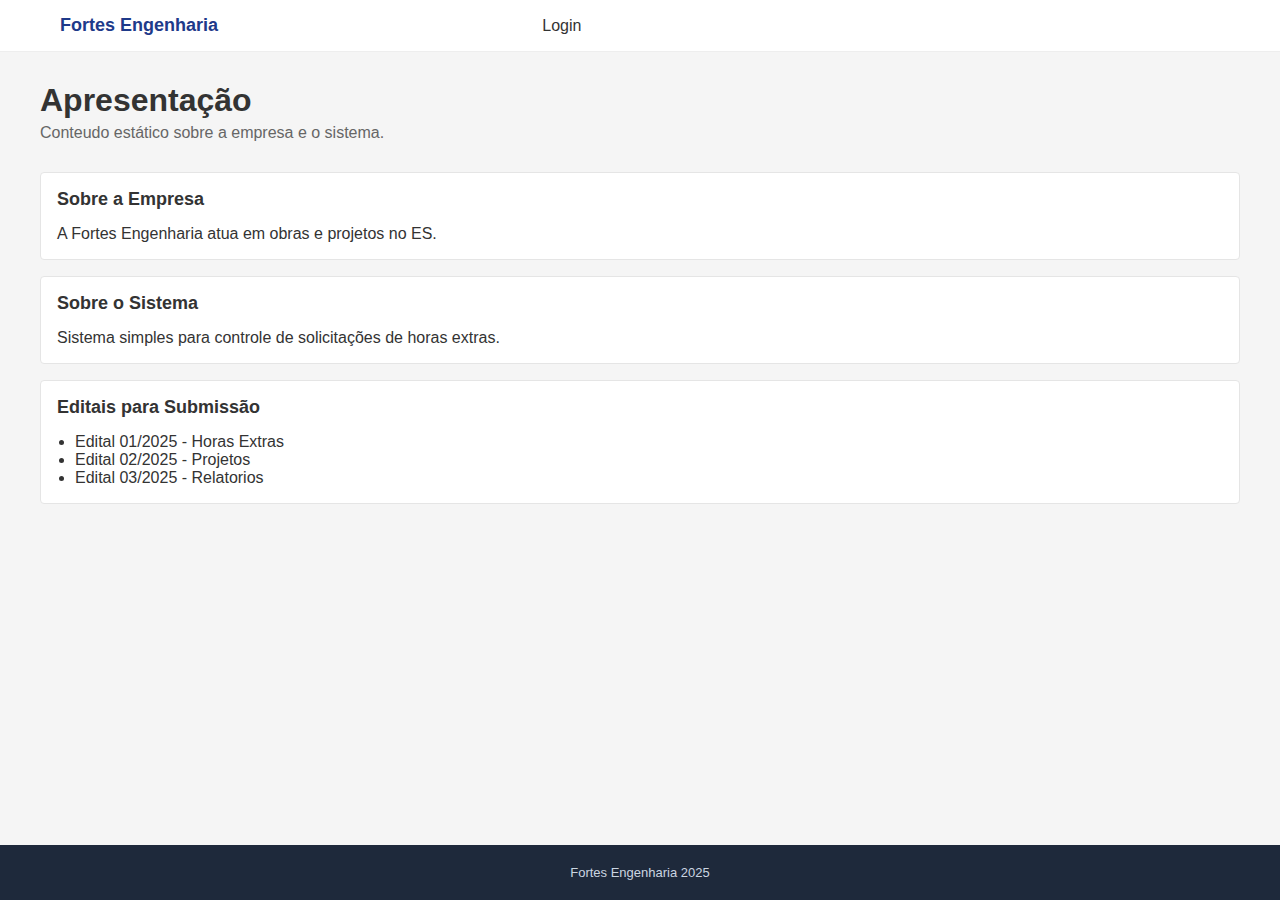
<file: index.html>
<!DOCTYPE html>
<html lang="pt-BR">
<head>
  <meta charset="UTF-8">
  <meta name="viewport" content="width=device-width, initial-scale=1.0">
  <title>Apresentacao</title>
  <link rel="stylesheet" href="css/estilo.css">
  <link rel="stylesheet" href="css/responsivo.css">
</head>
<body>
  <nav class="barra-navegacao">
    <div class="container conteudo-barra">
      <a href="painel.html" class="marca">Fortes Engenharia</a>
      <ul class="menu">
        <li><a href="login.html">Login</a></li>
      </ul>
      <div class="info-usuario"></div>
    </div>
  </nav>

  <div class="container conteudo">
    <div class="cabecalho-pagina">
      <h1>Apresentação</h1>
      <p>Conteudo estático sobre a empresa e o sistema.</p>
    </div>

    <div class="cartao">
      <h2>Sobre a Empresa</h2>
      <p>A Fortes Engenharia atua em obras e projetos no ES.</p>
    </div>

    <div class="cartao">
      <h2>Sobre o Sistema</h2>
      <p>Sistema simples para controle de solicitações de horas extras.</p>
    </div>

    <div class="cartao">
      <h2>Editais para Submissão</h2>
      <ul>
        <li>Edital 01/2025 - Horas Extras</li>
        <li>Edital 02/2025 - Projetos</li>
        <li>Edital 03/2025 - Relatorios</li>
      </ul>
    </div>
  </div>

  <footer>
    <div class="container">Fortes Engenharia 2025</div>
  </footer>
</body>
</html>
</file>
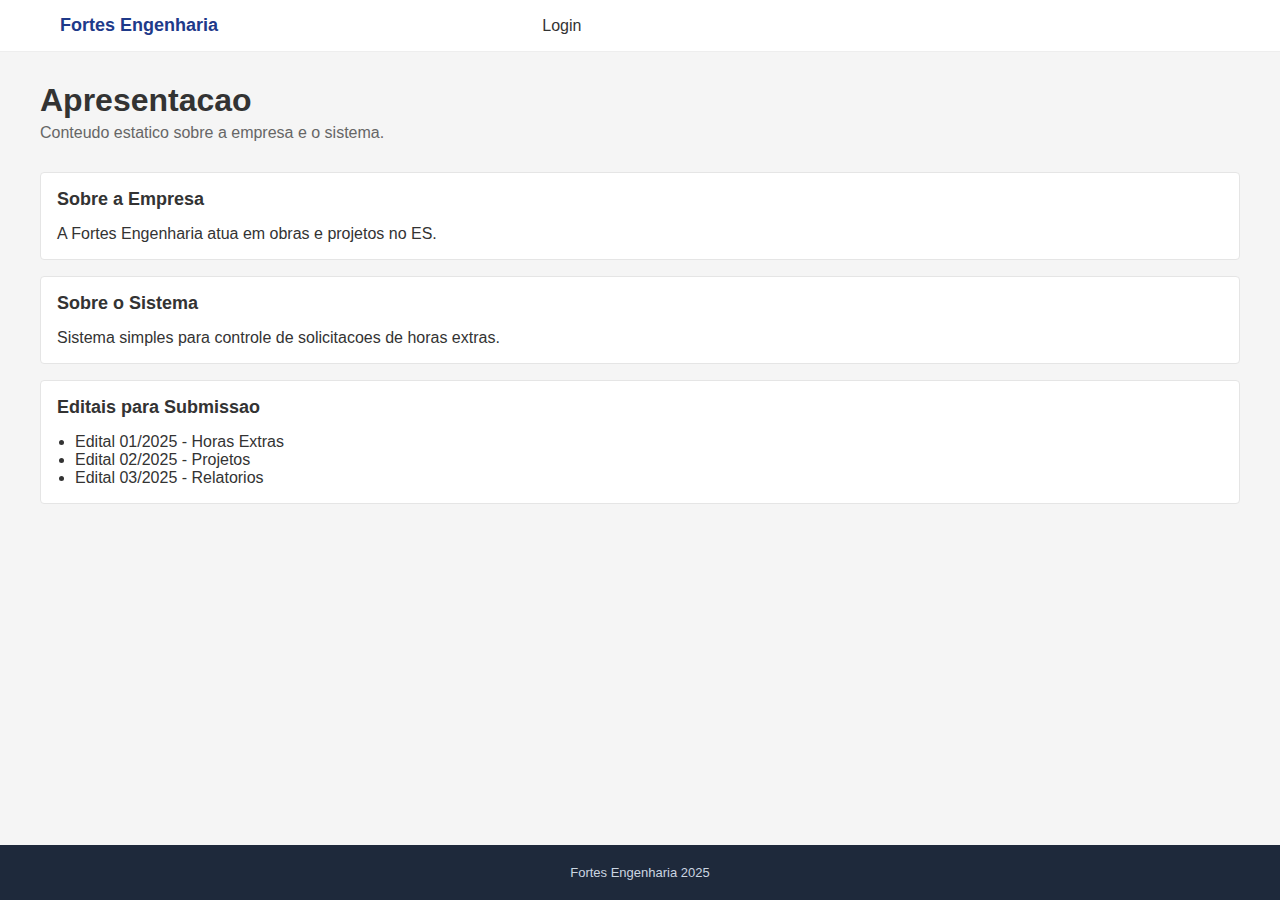
<file: apresentacao.html>
<!DOCTYPE html>
<html lang="pt-BR">
<head>
  <meta charset="UTF-8">
  <meta name="viewport" content="width=device-width, initial-scale=1.0">
  <title>Apresentacao</title>
  <link rel="stylesheet" href="css/estilo.css">
  <link rel="stylesheet" href="css/responsivo.css">
</head>
<body>
  <nav class="barra-navegacao">
    <div class="container conteudo-barra">
      <a href="painel.html" class="marca">Fortes Engenharia</a>
      <ul class="menu">
        <li><a href="index.html">Login</a></li>
      </ul>
      <div class="info-usuario"></div>
    </div>
  </nav>

  <div class="container conteudo">
    <div class="cabecalho-pagina">
      <h1>Apresentacao</h1>
      <p>Conteudo estatico sobre a empresa e o sistema.</p>
    </div>

    <div class="cartao">
      <h2>Sobre a Empresa</h2>
      <p>A Fortes Engenharia atua em obras e projetos no ES.</p>
    </div>

    <div class="cartao">
      <h2>Sobre o Sistema</h2>
      <p>Sistema simples para controle de solicitacoes de horas extras.</p>
    </div>

    <div class="cartao">
      <h2>Editais para Submissao</h2>
      <ul>
        <li>Edital 01/2025 - Horas Extras</li>
        <li>Edital 02/2025 - Projetos</li>
        <li>Edital 03/2025 - Relatorios</li>
      </ul>
    </div>
  </div>

  <footer>
    <div class="container">Fortes Engenharia 2025</div>
  </footer>
</body>
</html>
</file>
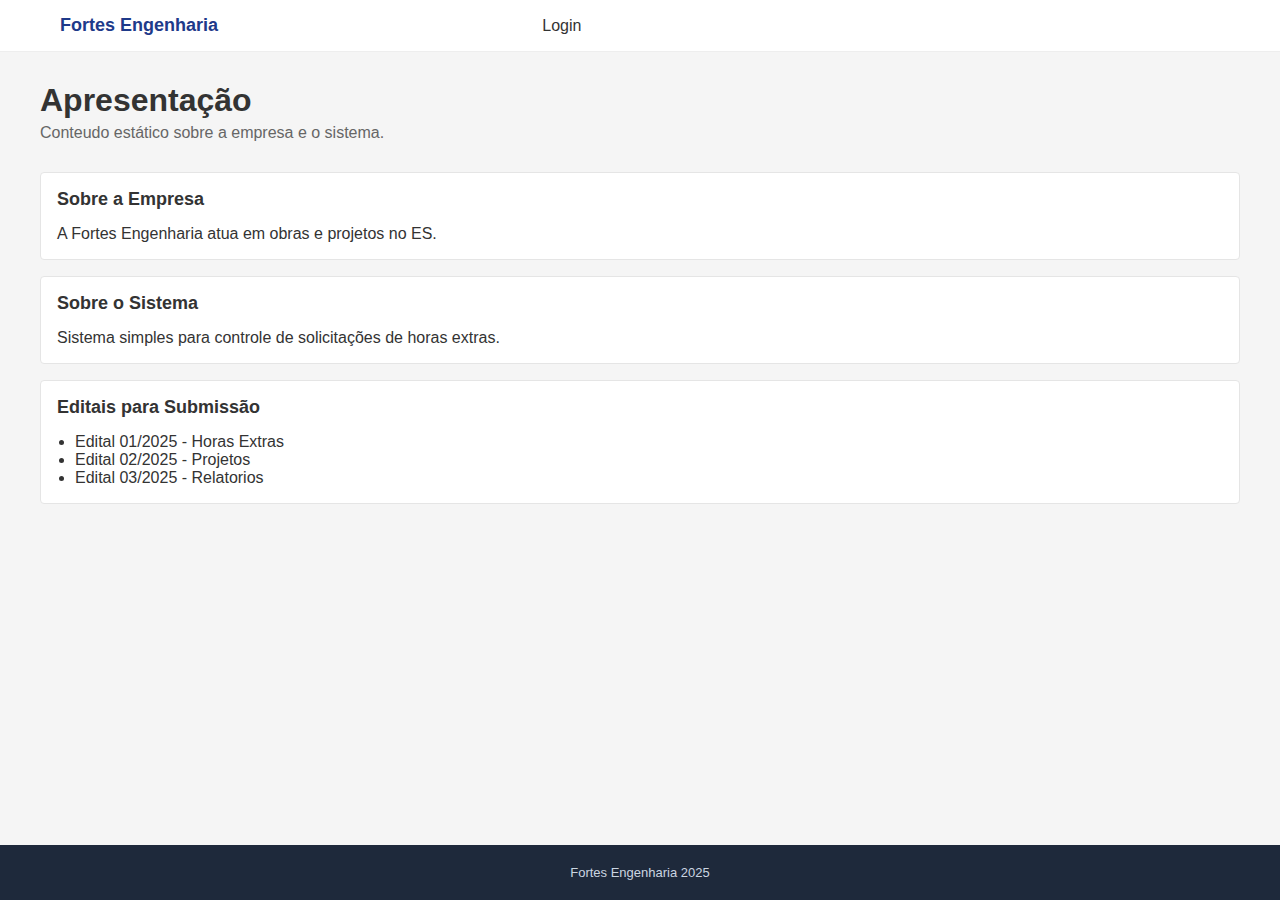
<file: aprovacoes.html>
<!DOCTYPE html>
<html lang="pt-BR">
<head>
  <meta charset="UTF-8">
  <meta name="viewport" content="width=device-width, initial-scale=1.0">
  <title>Aprovacoes</title>
  <link rel="stylesheet" href="css/estilo.css">
  <link rel="stylesheet" href="css/responsivo.css">
</head>
<body>
  <nav class="barra-navegacao">
    <div class="container conteudo-barra">
      <a href="painel.html" class="marca">Fortes Engenharia</a>
      <ul class="menu">
        <li><a href="painel.html">Painel</a></li>
        <li><a href="solicitar.html" data-papel="encarregado">Nova Solicitação</a></li>
        <li><a href="minhas-solicitacoes.html" data-papel="encarregado">Minhas Solicitações</a></li>
        <li><a href="aprovacoes.html" class="active">Aprovações</a></li>
        <li><a href="relatorios.html">Relatorios</a></li>
        <li><a href="cadastro-projeto.html" data-papel="gerente">Projetos</a></li>
      </ul>
      <div class="info-usuario">
        <a class="user" href="perfil.html"><span class="user-name"></span></a>
        <button class="botao-sair" onclick="Auth.logout()">Sair</button>
      </div>
    </div>
  </nav>

  <div class="container conteudo">
    <div class="cabecalho-pagina">
      <h1>Aprovações</h1>
      <p>Solicitações pendentes de aprovação</p>
    </div>

    <div class="cartao">
      <div id="tabela-aprovacoes"></div>
    </div>
  </div>


  <footer>
    <div class="container">Fortes Engenharia 2025</div>
  </footer>

  <script src="js/autenticacao.js"></script>
  <script src="js/armazenamento.js"></script>
  <script src="js/utilidades.js"></script>

  <script>
    Auth.protegerPagina(['gerente']);

    function carregarAprovacoes() {
      const solicitacoes = Storage.obterSolicitacoesPendentes();

      if (solicitacoes.length === 0) {
        document.getElementById('tabela-aprovacoes').innerHTML = '<p>Nenhuma solicitacao pendente de aprovacao.</p>';
        return;
      }

      const colunas = [
        { titulo: 'Data', campo: 'criadoEm', renderizar: (item) => App.formatarData(item.criadoEm) },
        { titulo: 'Solicitante', campo: 'solicitante' },
        { titulo: 'Projeto', campo: 'projetoNome' },
        { titulo: 'Motivo', campo: 'motivo', renderizar: (item) => item.motivo.substring(0, 50) + '...' },
        { titulo: 'Status', campo: 'status', renderizar: (item) => `<span class="etiqueta ${App.obterClasseStatus(item.status)}">${App.obterTextoStatus(item.status)}</span>` },
        { titulo: 'Acoes', renderizar: (item) => `
            <button onclick="aprovarSolicitacao(${item.id})" class="botao">Aprovar</button>
            <button onclick="reprovarSolicitacao(${item.id})" class="botao">Reprovar</button>
          ` }
      ];

      App.renderizarTabela('tabela-aprovacoes', solicitacoes, colunas);
    }

    function aprovarSolicitacao(id) {
      const ok = confirm('Confirmar aprovacao desta solicitacao?');
      if (!ok) return;
      const sucesso = Storage.aprovarSolicitacao(id);
      if (sucesso) {
        alert('Solicitacao aprovada com sucesso!');
        carregarAprovacoes();
      }
    }

    function reprovarSolicitacao(id) {
      const ok = confirm('Confirmar reprovacao desta solicitacao?');
      if (!ok) return;
      const sucesso = Storage.reprovarSolicitacao(id);
      if (sucesso) {
        alert('Solicitacao reprovada!');
        carregarAprovacoes();
      }
    }

    carregarAprovacoes();
  </script>
</body>
</html>
</file>
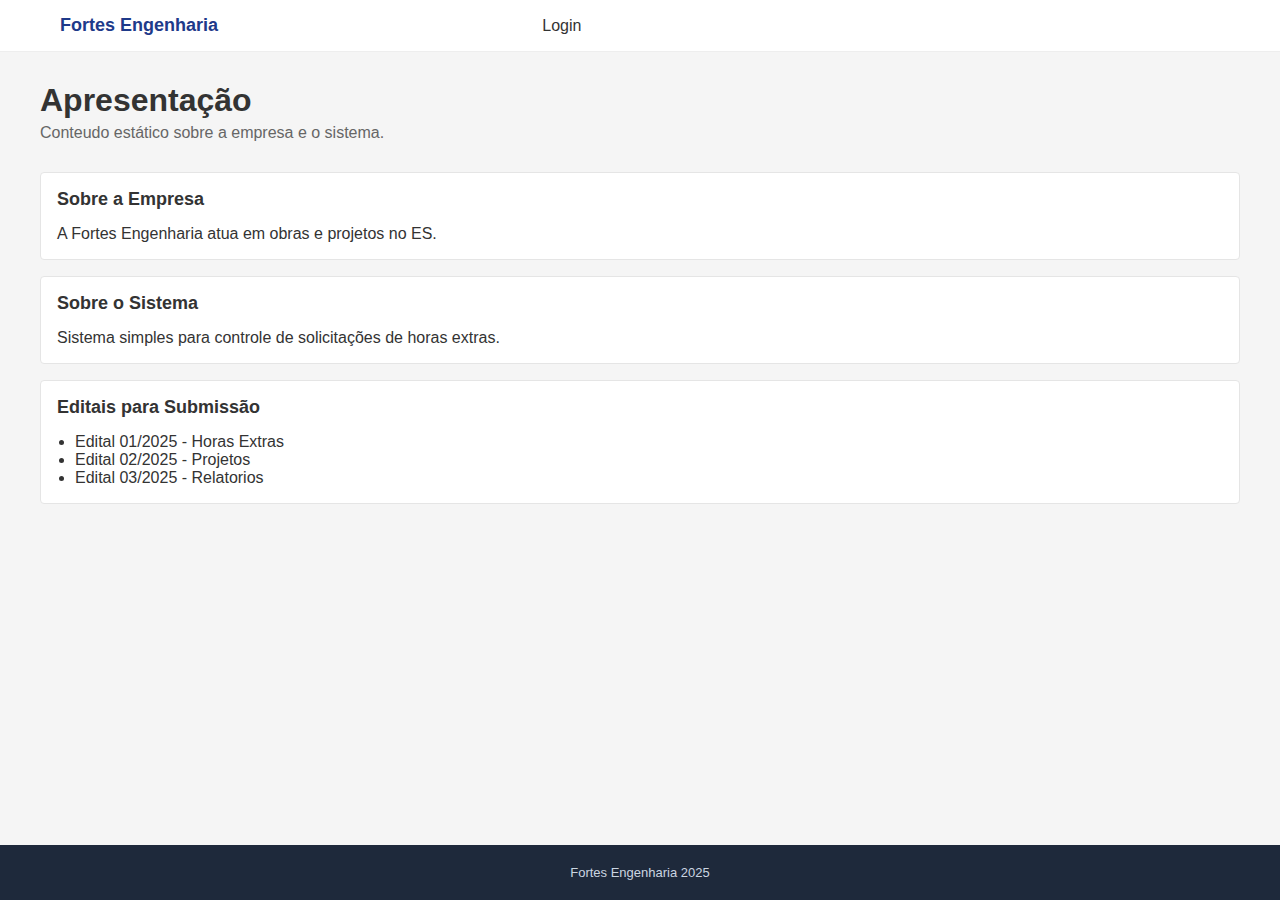
<file: cadastro-projeto.html>
<!DOCTYPE html>
<html lang="pt-BR">
<head>
  <meta charset="UTF-8">
  <meta name="viewport" content="width=device-width, initial-scale=1.0">
  <title>Projetos</title>
  <link rel="stylesheet" href="css/estilo.css">
  <link rel="stylesheet" href="css/responsivo.css">
</head>
<body>
  <nav class="barra-navegacao">
    <div class="container conteudo-barra">
      <a href="painel.html" class="marca">Fortes Engenharia</a>
      <ul class="menu">
        <li><a href="painel.html">Painel</a></li>
        <li><a href="solicitar.html" data-papel="encarregado">Nova Solicitação</a></li>
        <li><a href="minhas-solicitacoes.html" data-papel="encarregado">Minhas Solicitações</a></li>
        <li><a href="aprovacoes.html" data-papel="gerente">Aprovações</a></li>
        <li><a href="relatorios.html">Relatorios</a></li>
        <li><a href="cadastro-projeto.html" class="active">Projetos</a></li>
      </ul>
      <div class="info-usuario">
        <a class="user" href="perfil.html"><span class="user-name"></span></a>
        <button class="botao-sair" onclick="Auth.logout()">Sair</button>
      </div>
    </div>
  </nav>

  <div class="container conteudo">
    <div class="cabecalho-pagina">
      <h1>Gerenciar Projetos</h1>
      <p>Cadastro de projetos</p>
    </div>

    <button onclick="novoProjeto()" class="botao">Novo Projeto</button>

    <div class="cartao">
      <div id="tabela-projetos"></div>
    </div>
  </div>

  <div id="janela-projeto" class="janela">
    <div class="conteudo-janela">
      <div class="cabecalho-janela">
        <h2 id="modal-titulo">Novo Projeto</h2>
      </div>
      <form id="form-projeto" onsubmit="salvarProjeto(event)">
        <div class="grupo-formulario">
          <label for="nome">Nome:</label>
          <input type="text" id="nome" required>
        </div>
        <div class="grupo-formulario">
          <label for="cliente">Cliente:</label>
          <input type="text" id="cliente" required>
        </div>
        <div class="grupo-formulario">
          <label for="codigo">Codigo:</label>
          <input type="text" id="codigo" required>
        </div>
        <div class="grupo-formulario">
          <label for="descricao">Descricao:</label>
          <textarea id="descricao"></textarea>
        </div>
        <div class="rodape-janela">
          <button type="submit" class="botao">Salvar</button>
          <button type="button" onclick="fecharModal()" class="botao">Cancelar</button>
        </div>
      </form>
    </div>
  </div>

  <footer>
    <div class="container">Fortes Engenharia 2025</div>
  </footer>

  <script src="js/autenticacao.js"></script>
  <script src="js/armazenamento.js"></script>
  <script src="js/utilidades.js"></script>

  <script>
    Auth.protegerPagina(['gerente']);

    let projetoAtual = null;

    function carregarProjetos() {
      const projetos = Storage.obterProjetos();

      if (projetos.length === 0) {
        document.getElementById('tabela-projetos').innerHTML = '<p>Nenhum projeto cadastrado.</p>';
        return;
      }

      const colunas = [
        { titulo: 'Codigo', campo: 'codigo' },
        { titulo: 'Nome', campo: 'nome' },
        { titulo: 'Cliente', campo: 'cliente' },
        { titulo: 'Acoes', renderizar: (item) => `
          <button onclick="editarProjeto(${item.id})" class="botao">Editar</button>
          <button onclick="excluirProjeto(${item.id})" class="botao">Excluir</button>
        ` }
      ];

      App.renderizarTabela('tabela-projetos', projetos, colunas);
    }

    function novoProjeto() {
      projetoAtual = null;
      document.getElementById('modal-titulo').textContent = 'Novo Projeto';
      document.getElementById('form-projeto').reset();
      document.getElementById('janela-projeto').classList.add('active');
    }

    function editarProjeto(id) {
      const projetos = Storage.obterProjetos();
      projetoAtual = projetos.find(p => p.id === id);
      if (!projetoAtual) return;

      document.getElementById('modal-titulo').textContent = 'Editar Projeto';
      document.getElementById('nome').value = projetoAtual.nome;
      document.getElementById('cliente').value = projetoAtual.cliente;
      document.getElementById('codigo').value = projetoAtual.codigo;
      document.getElementById('descricao').value = projetoAtual.descricao || '';
      document.getElementById('janela-projeto').classList.add('active');
    }

    function salvarProjeto(event) {
      event.preventDefault();

      const projeto = {
        id: projetoAtual ? projetoAtual.id : Date.now(),
        nome: document.getElementById('nome').value,
        cliente: document.getElementById('cliente').value,
        codigo: document.getElementById('codigo').value,
        descricao: document.getElementById('descricao').value,
        ativo: true,
        criadoEm: projetoAtual ? projetoAtual.criadoEm : new Date().toISOString()
      };

      Storage.salvarProjeto(projeto);
      alert('Projeto salvo com sucesso!');
      fecharModal();
      carregarProjetos();
    }

    function excluirProjeto(id) {
      if (!confirm('Deseja realmente excluir este projeto?')) return;
      Storage.excluirProjeto(id);
      carregarProjetos();
    }

    function fecharModal() {
      document.getElementById('janela-projeto').classList.remove('active');
      projetoAtual = null;
    }

    carregarProjetos();
  </script>
</body>
</html>
</file>
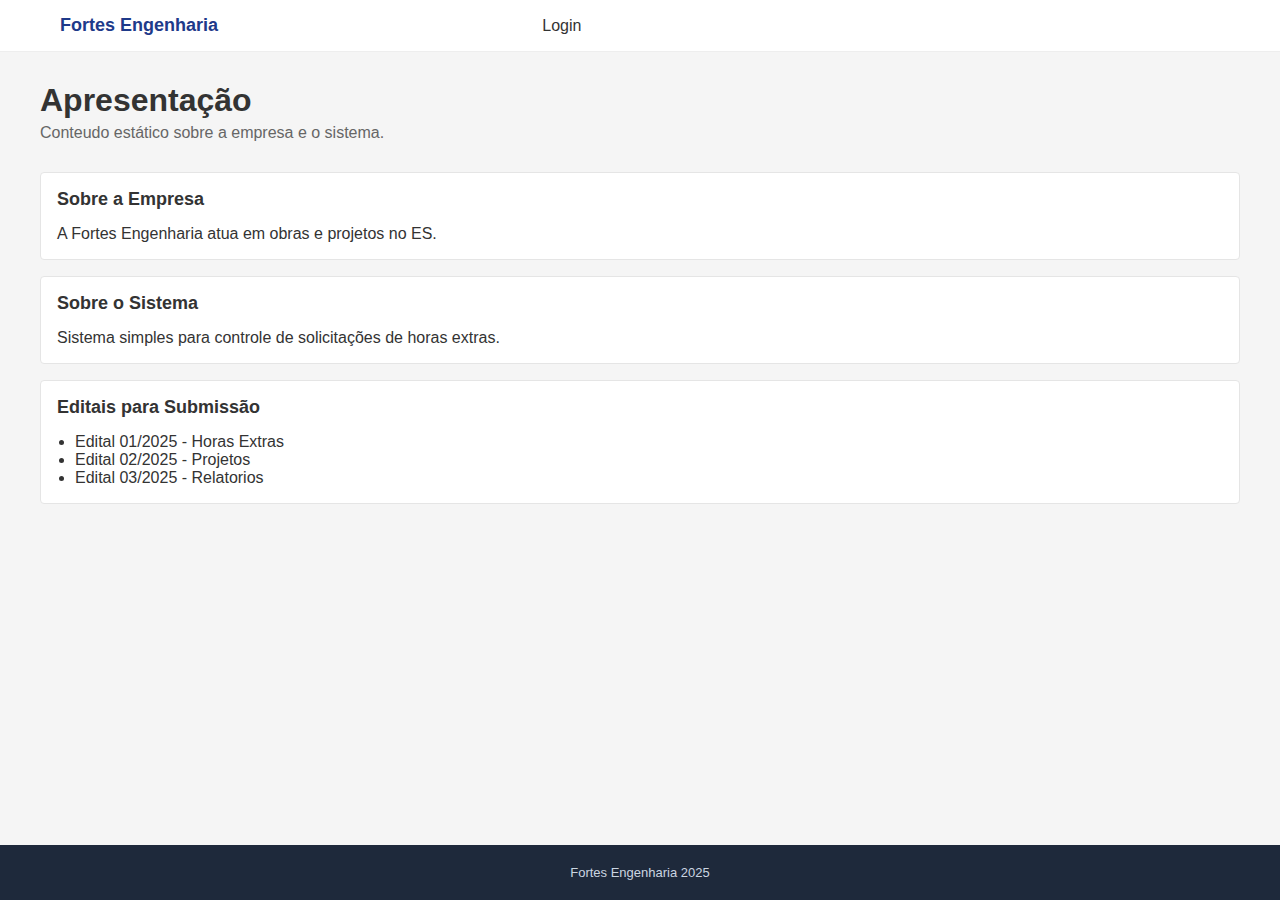
<file: configuracao.html>
<!DOCTYPE html>
<html lang="pt-BR">
<head>
  <meta charset="UTF-8">
  <meta name="viewport" content="width=device-width, initial-scale=1.0">
  <title>Painel</title>
  <link rel="stylesheet" href="css/estilo.css">
  <link rel="stylesheet" href="css/responsivo.css">
</head>
<body>
  <nav class="barra-navegacao">
    <div class="container conteudo-barra">
      <a href="painel.html" class="marca">Fortes Engenharia</a>
      <ul class="menu">
        <li><a href="painel.html" class="active">Painel</a></li>
        <li><a href="solicitar.html" data-papel="encarregado">Nova Solicitação</a></li>
        <li><a href="minhas-solicitacoes.html" data-papel="encarregado">Minhas Solicitações</a></li>
        <li><a href="aprovacoes.html" data-papel="gerente">Aprovações</a></li>
        <li><a href="relatorios.html">Relatorios</a></li>
        <li><a href="cadastro-projeto.html" data-papel="gerente">Projetos</a></li>
      </ul>
      <div class="info-usuario">
        <a class="user" href="perfil.html"><span class="user-name"></span></a>
        <button class="botao-sair" onclick="Auth.logout()">Sair</button>
      </div>
    </div>
  </nav>

  <div class="container conteudo">
    

      <div class="card" style="width:100%;">

        <h2>Configurações</h2>

        <div class="config-block">

            <div class="config-item">
                
                <p class="config-label">Idioma</p>

                <select class="config-select">
                    <option value="pt">Português (Brasil)</option>
                    <option value="pt-pt">Português (Portugal)</option>
                    <option value="en">Inglês</option>
                    <option value="es">Espanhol</option>
                    <option value="fr">Francês</option>
                    <option value="de">Alemão</option>
                    <option value="it">Italiano</option>
                    <option value="jp">Japonês</option>
                </select>
           
            </div>

            <div class="config-item">
                <p class="config-label">Iluminação</p>
                <select class="config-select">
                    <option value="pt">Escuro</option>
                    <option value="pt-pt">Claro</option>
                    
                </select>
            </div>

            <div class="config-item">
                <p class="config-label">Backup</p>
                 <select class="config-select">
                    <option value="pt">Automático</option>
                    <option value="pt-pt">Manual</option>
                    
                </select>
            </div>

           

        </div>

        <button class="edit-btn">Editar Configurações</button>
    </div>
    </div>

  <footer>
    <div class="container">Fortes Engenharia 2025</div>
  </footer>

  <script src="js/autenticacao.js"></script>
  <script src="js/armazenamento.js"></script>
  <script src="js/utilidades.js"></script>

  <script>
    Auth.protegerPagina();

    function carregarPainel() {
      let sessao = Auth.obterSessao();
      let solicitacoes = Storage.obterSolicitacoes();
      
      let minhasSolicitacoes;
      let pendentes;

      if(sessao.papel === 'tecnico') {
        minhasSolicitacoes = solicitacoes;
        pendentes = minhasSolicitacoes.filter(s => s.status === 'pendente');
      } else if(sessao.papel === 'encarregado') {
        minhasSolicitacoes = solicitacoes;
        pendentes = solicitacoes.filter(s => s.status === 'pendente');
      } else {
        minhasSolicitacoes = solicitacoes;
        pendentes = solicitacoes.filter(s => s.status === 'aprovada_encarregado');
      }

      let aprovadas = minhasSolicitacoes.filter(s => 
        s.status === 'aprovada_encarregado' || s.status === 'aprovada_gerente'
      );

      const horasMes = calcularHorasMes(minhasSolicitacoes);

      document.getElementById('stat-total').textContent = minhasSolicitacoes.length;
      document.getElementById('stat-pendentes').textContent = pendentes.length;
      document.getElementById('stat-aprovadas').textContent = aprovadas.length;
      document.getElementById('stat-horas').textContent = horasMes + 'h';

      renderizarSolicitacoesRecentes(minhasSolicitacoes);
    }

    function calcularHorasMes(solicitacoes) {
      const mesAtual = new Date().getMonth();
      const anoAtual = new Date().getFullYear();
      let totalMinutos = 0;

      solicitacoes
        .filter(s => ['aprovada_encarregado', 'aprovada_gerente'].includes(s.status))
        .forEach(sol => {
          if (!sol.itens) return;
          sol.itens.forEach(item => {
            const dataItem = new Date(item.data);
            if (dataItem.getMonth() === mesAtual && dataItem.getFullYear() === anoAtual) {
              totalMinutos += item.minutos || 0;
            }
          });
        });

      return Math.round(totalMinutos / 60);
    }

    function renderizarSolicitacoesRecentes(solicitacoes) {
      const container = document.getElementById('solicitacoes-recentes');
      const recentes = solicitacoes.sort((a, b) => new Date(b.criadoEm) - new Date(a.criadoEm)).slice(0, 5);

      if (recentes.length === 0) {
        container.innerHTML = '<p>Nenhuma solicitacao encontrada.</p>';
        return;
      }

      const colunas = [
        { titulo: 'Data', campo: 'criadoEm', renderizar: (item) => App.formatarData(item.criadoEm) },
        { titulo: 'Projeto', campo: 'projetoNome' },
        { titulo: 'Motivo', campo: 'motivo', renderizar: (item) => item.motivo.length > 50 ? item.motivo.substring(0, 50) + '...' : item.motivo },
        { titulo: 'Status', campo: 'status', renderizar: (item) => `<span class="etiqueta ${App.obterClasseStatus(item.status)}">${App.obterTextoStatus(item.status)}</span>` }
      ];

      App.renderizarTabela('solicitacoes-recentes', recentes, colunas);
    }

    carregarPainel();
  </script>
</body>
</html>
</file>
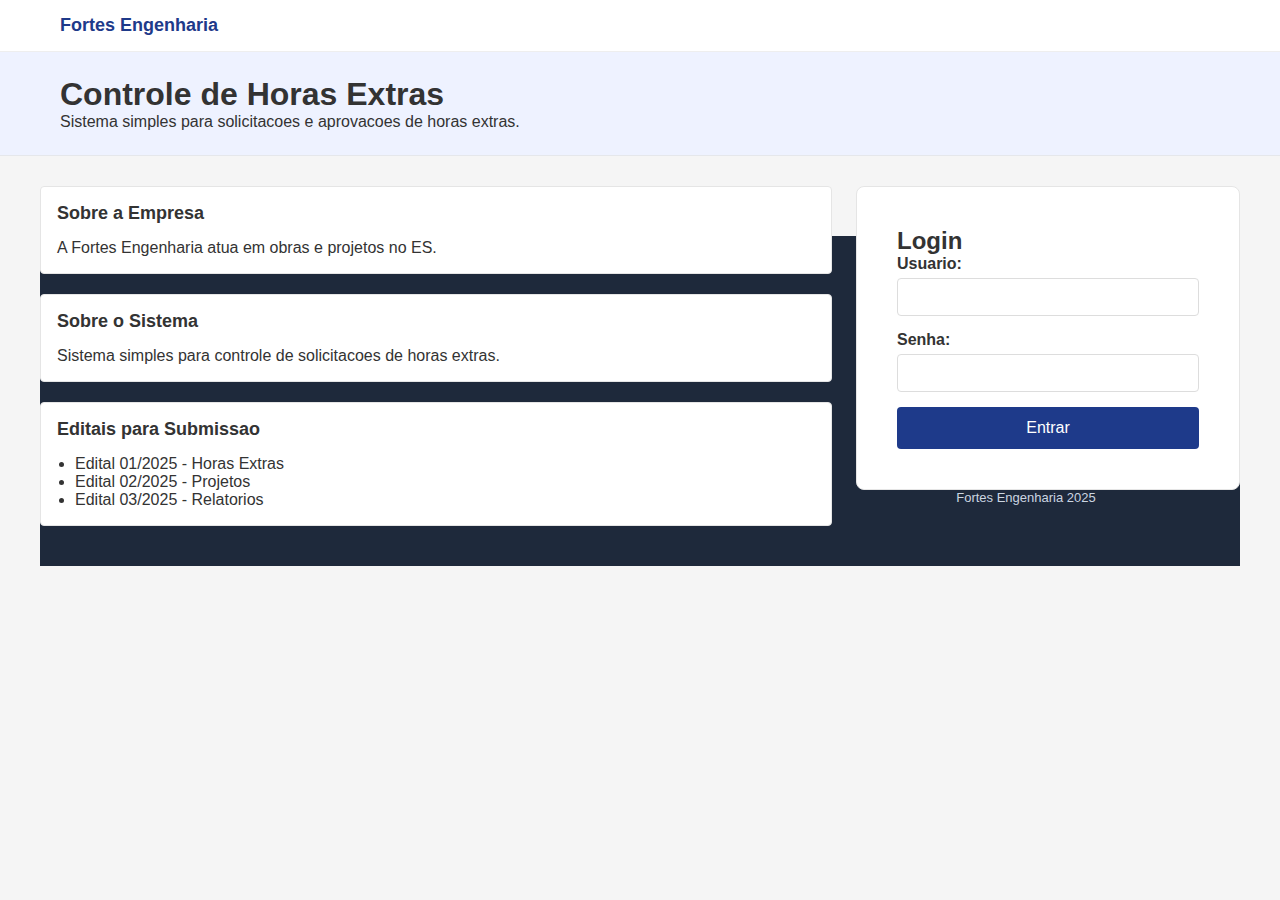
<file: login.html>
<!DOCTYPE html>
<html lang="pt-BR">
<head>
  <meta charset="UTF-8">
  <meta name="viewport" content="width=device-width, initial-scale=1.0">
  <title>Controle de Horas Extras</title>
  <link rel="stylesheet" href="css/estilo.css">
  <link rel="stylesheet" href="css/responsivo.css">
</head>
<body>
  <nav class="barra-navegacao">
    <div class="container conteudo-barra">
      <a href="#" class="marca">Fortes Engenharia</a>
      
      <div class="info-usuario"></div>
    </div>
  </nav>

  <div class="faixa-intro" id="apresentacao">
    <div class="container">
      <h1>Controle de Horas Extras</h1>
      <p>Sistema simples para solicitacoes e aprovacoes de horas extras.</p>
    </div>
  </div>

  <div class="container conteudo">
    <div class="grade-inicio">
      <div class="coluna-esquerda">
        <div class="cartao">
          <h2>Sobre a Empresa</h2>
          <p>A Fortes Engenharia atua em obras e projetos no ES.</p>
        </div>

        <div class="cartao">
          <h2>Sobre o Sistema</h2>
          <p>Sistema simples para controle de solicitacoes de horas extras.</p>
        </div>

        <div class="cartao" id="editais">
          <h2>Editais para Submissao</h2>
          <ul>
            <li>Edital 01/2025 - Horas Extras</li>
            <li>Edital 02/2025 - Projetos</li>
            <li>Edital 03/2025 - Relatorios</li>
          </ul>
        </div>
      </div>

      <div class="coluna-direita" id="login">
        <div class="caixa-login">
          <h2>Login</h2>

      <form id="form-login" onsubmit="realizarLogin(event)">
        <div>
          <label for="usuario">Usuario:</label>
          <input type="text" id="usuario" name="usuario" required>
        </div>
        
        <div>
          <label for="senha">Senha:</label>
          <input type="password" id="senha" name="senha" required>
        </div>

        <button type="submit">Entrar</button>
      </form>
    </div>
  </div>

  <footer>
    <div class="container">Fortes Engenharia 2025</div>
  </footer>

  <script src="js/autenticacao.js"></script>
  <script src="js/armazenamento.js"></script>
  <script src="js/utilidades.js"></script>
  
  <script>
    if(Auth.estaAutenticado()) {
      window.location.href = 'painel.html';
    }

    function realizarLogin(event) {
      event.preventDefault();
      let usuario = document.getElementById('usuario').value;
      let senha = document.getElementById('senha').value;
      let resultado = Auth.login(usuario, senha);
      
      if(resultado.sucesso) {
        Auth.redirecionarPorPapel();
      } else {
        alert(resultado.mensagem);
      }
    }
  </script>
</body>
</html>
</file>
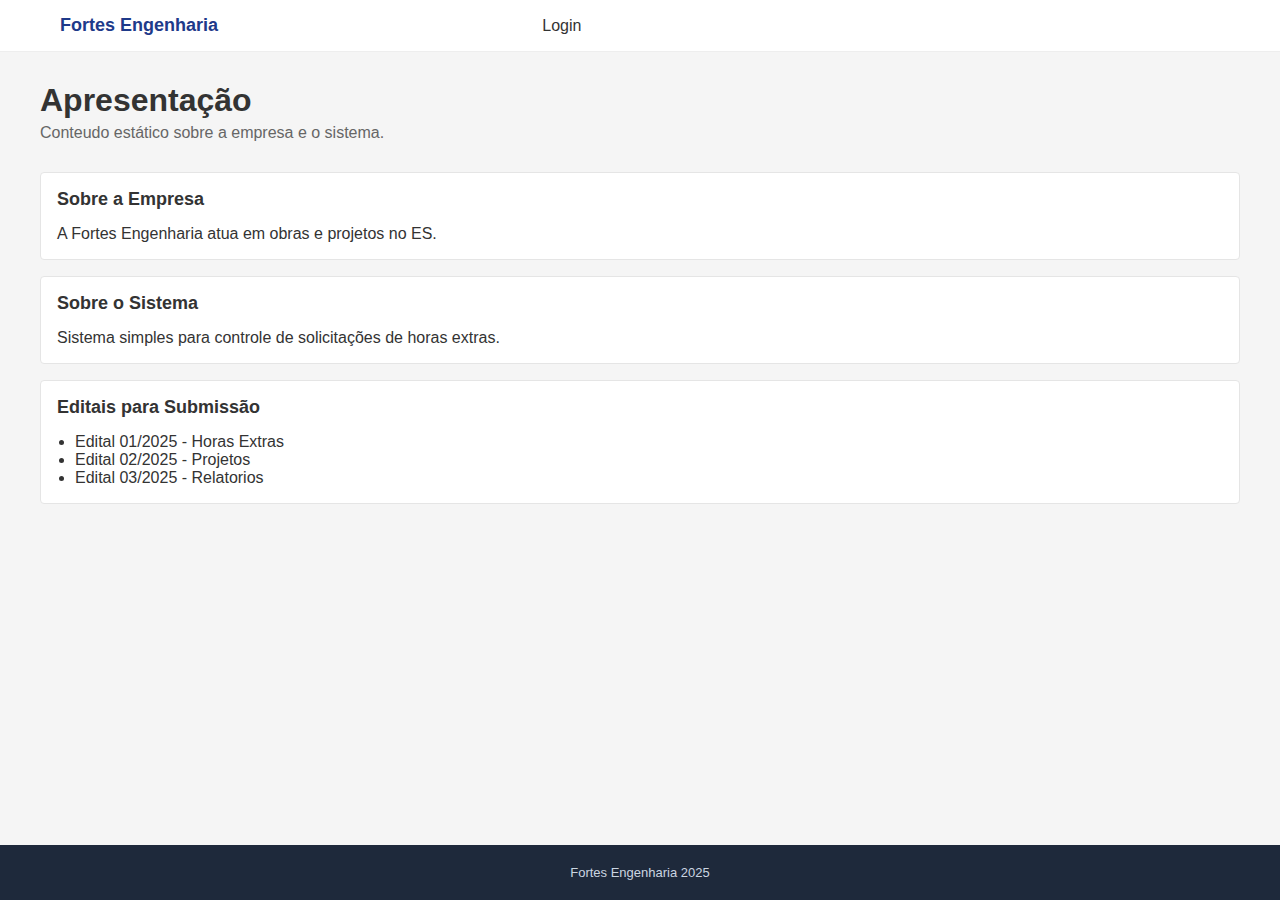
<file: minhas-solicitacoes.html>
<!DOCTYPE html>
<html lang="pt-BR">
<head>
  <meta charset="UTF-8">
  <meta name="viewport" content="width=device-width, initial-scale=1.0">
  <title>Minhas Solicitacoes</title>
  <link rel="stylesheet" href="css/estilo.css">
  <link rel="stylesheet" href="css/responsivo.css">
</head>
<body>
  <nav class="barra-navegacao">
    <div class="container conteudo-barra">
      <a href="painel.html" class="marca">Fortes Engenharia</a>
      <ul class="menu">
        <li><a href="painel.html">Painel</a></li>
        <li><a href="solicitar.html" data-papel="encarregado">Nova Solicitação</a></li>
        <li><a href="minhas-solicitacoes.html" class="active" data-papel="encarregado">Minhas Solicitações</a></li>
        <li><a href="aprovacoes.html" data-papel="gerente">Aprovações</a></li>
        <li><a href="relatorios.html">Relatorios</a></li>
        <li><a href="cadastro-projeto.html" data-papel="gerente">Projetos</a></li>
      </ul>
      <div class="info-usuario">
        <a class="user" href="perfil.html"><span class="user-name"></span></a>
        <button class="botao-sair" onclick="Auth.logout()">Sair</button>
      </div>
    </div>
  </nav>

  <div class="container conteudo">
    <div class="cabecalho-pagina">
      <h1>Minhas Solicitações</h1>
      <p>Visualize suas solicitações de horas extras</p>
    </div>

    <div class="filtros">
      <select id="filtro-status" onchange="aplicarFiltros()">
        <option value="">Todos os status</option>
        <option value="pendente">Pendente</option>
        <option value="aprovada_gerente">Aprovada Gerente</option>
        <option value="reprovada">Reprovada</option>
      </select>

      <select id="filtro-projeto" onchange="aplicarFiltros()">
        <option value="">Todos os projetos</option>
      </select>
    </div>

    <div class="cartao">
      <div id="tabela-solicitacoes"></div>
    </div>
  </div>


  <footer>
    <div class="container">Fortes Engenharia 2025</div>
  </footer>

  <script src="js/autenticacao.js"></script>
  <script src="js/armazenamento.js"></script>
  <script src="js/utilidades.js"></script>

  <script>
    Auth.protegerPagina();

    let solicitacoes = [];

    function inicializar() {
      carregarProjetos();
      carregarSolicitacoes();
    }

    function carregarProjetos() {
      const select = document.getElementById('filtro-projeto');
      const projetos = Storage.obterProjetos();
      projetos.forEach(p => {
        const option = document.createElement('option');
        option.value = p.id;
        option.textContent = p.nome;
        select.appendChild(option);
      });
    }

    function carregarSolicitacoes() {
      solicitacoes = Storage.obterMinhasSolicitacoes();
      aplicarFiltros();
    }

    function aplicarFiltros() {
      const filtroStatus = document.getElementById('filtro-status').value;
      const filtroProjeto = document.getElementById('filtro-projeto').value;

      let filtradas = [...solicitacoes];

      if (filtroStatus) {
        filtradas = filtradas.filter(s => s.status === filtroStatus);
      }

      if (filtroProjeto) {
        filtradas = filtradas.filter(s => s.projetoId == filtroProjeto);
      }

      renderizarTabela(filtradas);
    }

    function renderizarTabela(dados) {
      if (dados.length === 0) {
        document.getElementById('tabela-solicitacoes').innerHTML = '<p>Nenhuma solicitacao encontrada.</p>';
        return;
      }

      const colunas = [
        { titulo: 'Data', campo: 'criadoEm', renderizar: (item) => App.formatarData(item.criadoEm) },
        { titulo: 'Projeto', campo: 'projetoNome' },
        { titulo: 'Data Ref', campo: 'dataReferencia', renderizar: (item) => App.formatarData(item.dataReferencia) },
        { titulo: 'Status', campo: 'status', renderizar: (item) => `<span class="etiqueta ${App.obterClasseStatus(item.status)}">${App.obterTextoStatus(item.status)}</span>` },
          { titulo: 'Acoes', renderizar: (item) => `<button onclick="verDetalhes(${item.id})" class="botao">Detalhes</button>` }
      ];

      App.renderizarTabela('tabela-solicitacoes', dados, colunas);
    }

    function verDetalhes(id) {
      const s = solicitacoes.find(x => x.id === id);
      if (!s) return;

      let msg = '';
      msg += `Projeto: ${s.projetoNome}\n`;
      msg += `Data Referencia: ${App.formatarData(s.dataReferencia)}\n`;
      msg += `Motivo: ${s.motivo}\n`;
      msg += `Status: ${App.obterTextoStatus(s.status)}\n`;
      msg += 'Itens:';
      s.itens.forEach(item => {
        msg += `\n- ${item.colaborador} | ${App.formatarData(item.data)} | ${App.formatarHora(item.horaInicio)}-${App.formatarHora(item.horaFim)} | ${App.formatarMinutosParaHoras(item.minutos)} | ${item.tipo}`;
      });

      alert(msg);
    }

    inicializar();
  </script>
</body>
</html>
</file>
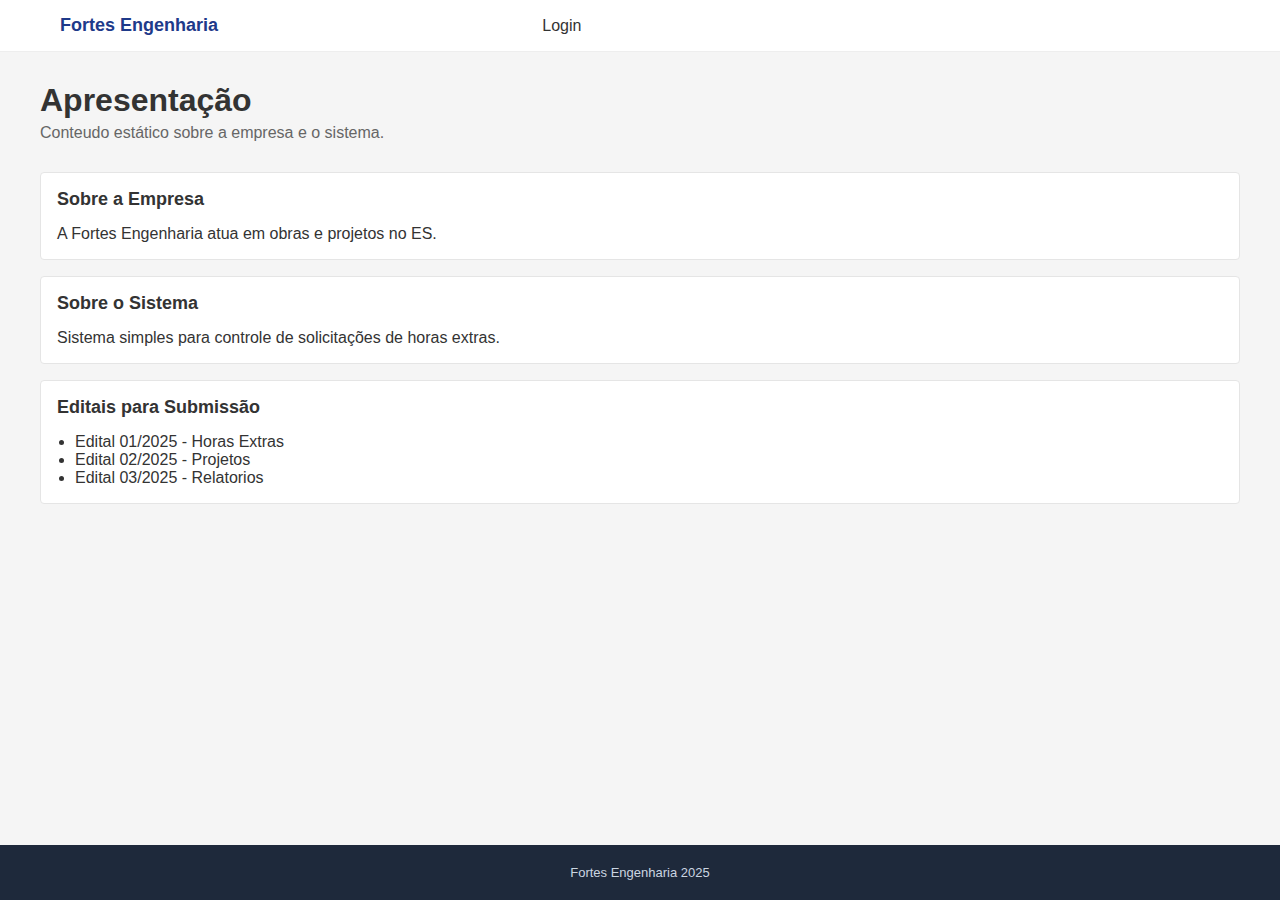
<file: notificacoes.html>
<!DOCTYPE html>
<html lang="pt-BR">

<head>
  <meta charset="UTF-8">
  <meta name="viewport" content="width=device-width, initial-scale=1.0">
  <title>Painel</title>
  <link rel="stylesheet" href="css/estilo.css">
  <link rel="stylesheet" href="css/responsivo.css">
</head>

<body>
  <nav class="barra-navegacao">
    <div class="container conteudo-barra">
      <a href="painel.html" class="marca">Fortes Engenharia</a>
      <ul class="menu">
        <li><a href="painel.html" class="active">Painel</a></li>
        <li><a href="solicitar.html" data-papel="encarregado">Nova Solicitação</a></li>
        <li><a href="minhas-solicitacoes.html" data-papel="encarregado">Minhas Solicitações</a></li>
        <li><a href="aprovacoes.html" data-papel="gerente">Aprovações</a></li>
        <li><a href="relatorios.html">Relatorios</a></li>
        <li><a href="cadastro-projeto.html" data-papel="gerente">Projetos</a></li>
      </ul>
      <div class="info-usuario">
        <a class="user" href="perfil.html"><span class="user-name"></span></a>
        <button class="botao-sair" onclick="Auth.logout()">Sair</button>
      </div>
    </div>
  </nav>

  <div class="container conteudo nots">


    <div class="noti-card">
      <div class="noti-title noti-blue">Solicitações Pendentes</div>

      <p><strong>• Solicitação dia 09/03 às 21:34 — Pendente</strong><br>
        Descrição: Aguardando aprovação da gerência.</p>

      <p><strong>• Solicitação dia 22/07 às 05:58 — Pendente</strong><br>
        Descrição: Em análise pelo supervisor responsável.</p>
    </div>


    <div class="noti-card">
      <div class="noti-title noti-green">Solicitações Aprovadas</div>

      <p><strong>• Solicitação dia 18/03 às 07:26 — Aprovada</strong><br>
        Descrição: Horas extras aprovadas para acompanhamento de concretagem.</p>

      <p><strong>Solicitação dia 02/10 às 16:41 — Aprovada</strong><br>
        Descrição: Liberação autorizada para extensão da jornada durante inspeção estrutural.</p>
    </div>


    <div class="noti-card">
      <div class="noti-title noti-red">Solicitações Rejeitadas</div>

      <p><strong>• Solicitação dia 27/01 às 22:18 — Rejeitada</strong><br>
        Descrição: Solicitação fora do escopo da atividade planejada.</p>

      <p><strong>• Solicitação dia 11/08 às 05:03 — Rejeitada</strong><br>
        Descrição: Registro incompatível com o horário permitido pela política interna.</p>
    </div>

  </div>

  </div>

  <footer>
    <div class="container">Fortes Engenharia 2025</div>
  </footer>

  <script src="js/autenticacao.js"></script>
  <script src="js/armazenamento.js"></script>
  <script src="js/utilidades.js"></script>

  <script>
    Auth.protegerPagina();

    function carregarPainel() {
      let sessao = Auth.obterSessao();
      let solicitacoes = Storage.obterSolicitacoes();

      let minhasSolicitacoes;
      let pendentes;

      if (sessao.papel === 'tecnico') {
        minhasSolicitacoes = solicitacoes;
        pendentes = minhasSolicitacoes.filter(s => s.status === 'pendente');
      } else if (sessao.papel === 'encarregado') {
        minhasSolicitacoes = solicitacoes;
        pendentes = solicitacoes.filter(s => s.status === 'pendente');
      } else {
        minhasSolicitacoes = solicitacoes;
        pendentes = solicitacoes.filter(s => s.status === 'aprovada_encarregado');
      }

      let aprovadas = minhasSolicitacoes.filter(s =>
        s.status === 'aprovada_encarregado' || s.status === 'aprovada_gerente'
      );

      const horasMes = calcularHorasMes(minhasSolicitacoes);

      document.getElementById('stat-total').textContent = minhasSolicitacoes.length;
      document.getElementById('stat-pendentes').textContent = pendentes.length;
      document.getElementById('stat-aprovadas').textContent = aprovadas.length;
      document.getElementById('stat-horas').textContent = horasMes + 'h';

      renderizarSolicitacoesRecentes(minhasSolicitacoes);
    }

    function calcularHorasMes(solicitacoes) {
      const mesAtual = new Date().getMonth();
      const anoAtual = new Date().getFullYear();
      let totalMinutos = 0;

      solicitacoes
        .filter(s => ['aprovada_encarregado', 'aprovada_gerente'].includes(s.status))
        .forEach(sol => {
          if (!sol.itens) return;
          sol.itens.forEach(item => {
            const dataItem = new Date(item.data);
            if (dataItem.getMonth() === mesAtual && dataItem.getFullYear() === anoAtual) {
              totalMinutos += item.minutos || 0;
            }
          });
        });

      return Math.round(totalMinutos / 60);
    }

    function renderizarSolicitacoesRecentes(solicitacoes) {
      const container = document.getElementById('solicitacoes-recentes');
      const recentes = solicitacoes.sort((a, b) => new Date(b.criadoEm) - new Date(a.criadoEm)).slice(0, 5);

      if (recentes.length === 0) {
        container.innerHTML = '<p>Nenhuma solicitacao encontrada.</p>';
        return;
      }

      const colunas = [
        { titulo: 'Data', campo: 'criadoEm', renderizar: (item) => App.formatarData(item.criadoEm) },
        { titulo: 'Projeto', campo: 'projetoNome' },
        { titulo: 'Motivo', campo: 'motivo', renderizar: (item) => item.motivo.length > 50 ? item.motivo.substring(0, 50) + '...' : item.motivo },
        { titulo: 'Status', campo: 'status', renderizar: (item) => `<span class="etiqueta ${App.obterClasseStatus(item.status)}">${App.obterTextoStatus(item.status)}</span>` }
      ];

      App.renderizarTabela('solicitacoes-recentes', recentes, colunas);
    }

    carregarPainel();
  </script>
</body>

</html>
</file>
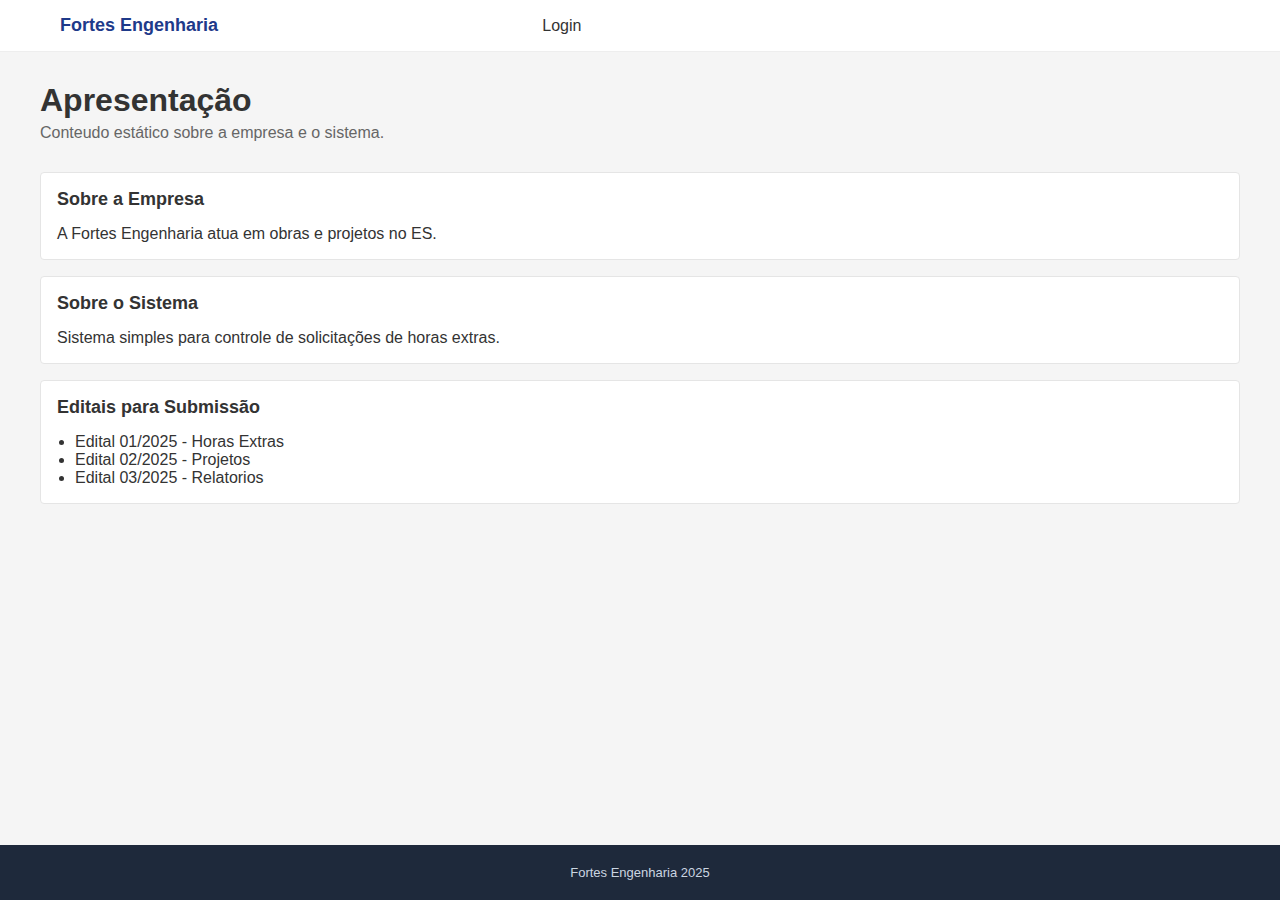
<file: painel.html>
<!DOCTYPE html>
<html lang="pt-BR">
<head>
  <meta charset="UTF-8">
  <meta name="viewport" content="width=device-width, initial-scale=1.0">
  <title>Painel</title>
  <link rel="stylesheet" href="css/estilo.css">
  <link rel="stylesheet" href="css/responsivo.css">
</head>
<body>
  <nav class="barra-navegacao">
    <div class="container conteudo-barra">
      <a href="painel.html" class="marca">Fortes Engenharia</a>
      <ul class="menu">
        <li><a href="painel.html" class="active">Painel</a></li>
        <li><a href="solicitar.html" data-papel="encarregado">Nova Solicitação</a></li>
        <li><a href="minhas-solicitacoes.html" data-papel="encarregado">Minhas Solicitações</a></li>
        <li><a href="aprovacoes.html" data-papel="gerente">Aprovações</a></li>
        <li><a href="relatorios.html">Relatorios</a></li>
        <li><a href="cadastro-projeto.html" data-papel="gerente">Projetos</a></li>
      </ul>
      <div class="info-usuario">
        <a class="user" href="perfil.html"><span class="user-name"></span></a>
        <button class="botao-sair" onclick="Auth.logout()">Sair</button>
      </div>
    </div>
  </nav>

  <div class="container conteudo">
    <div class="cabecalho-pagina">
      <h1>Painel</h1>
      <p>Bem-vindo ao sistema</p>
    </div>

    <div class="grade-estatisticas">
      <div class="cartao cartao-estatistica">
        <div class="rotulo-estatistica">Solicitações</div>
        <span class="valor-estatistica" id="stat-total">0</span>
      </div>
      <div class="cartao cartao-estatistica">
        <div class="rotulo-estatistica">Pendentes</div>
        <span class="valor-estatistica" id="stat-pendentes">0</span>
      </div>
      <div class="cartao cartao-estatistica">
        <div class="rotulo-estatistica">Aprovadas</div>
        <span class="valor-estatistica" id="stat-aprovadas">0</span>
      </div>
      <div class="cartao cartao-estatistica">
        <div class="rotulo-estatistica">Horas (Mes)</div>
        <span class="valor-estatistica" id="stat-horas">0h</span>
      </div>
    </div>

    <div class="cartao">
      <h2>Acoes Rapidas</h2>
      <div class="acoes-rapidas">
        <a href="solicitar.html" class="botao" data-papel="encarregado">Nova Solicitação</a>
        <a href="minhas-solicitacoes.html" class="botao" data-papel="encarregado">Minhas Solicitações</a>
        <a href="aprovacoes.html" class="botao" data-papel="gerente">Aprovações</a>
        <a href="relatorios.html" class="botao">Relatorios</a>
        <a href="cadastro-projeto.html" class="botao" data-papel="gerente">Projetos</a>
      </div>
    </div>

    <div class="cartao">
      <h2>Solicitações Recentes</h2>
      <div id="solicitacoes-recentes"></div>
    </div>
  </div>

  <footer>
    <div class="container">Fortes Engenharia 2025</div>
  </footer>

  <script src="js/autenticacao.js"></script>
  <script src="js/armazenamento.js"></script>
  <script src="js/utilidades.js"></script>

  <script>
    Auth.protegerPagina();

    function carregarPainel() {
      let sessao = Auth.obterSessao();
      let solicitacoes = Storage.obterSolicitacoes();
      
      let minhasSolicitacoes;
      let pendentes;

      if(sessao.papel === 'tecnico') {
        minhasSolicitacoes = solicitacoes;
        pendentes = minhasSolicitacoes.filter(s => s.status === 'pendente');
      } else if(sessao.papel === 'encarregado') {
        minhasSolicitacoes = solicitacoes;
        pendentes = solicitacoes.filter(s => s.status === 'pendente');
      } else {
        minhasSolicitacoes = solicitacoes;
        pendentes = solicitacoes.filter(s => s.status === 'aprovada_encarregado');
      }

      let aprovadas = minhasSolicitacoes.filter(s => 
        s.status === 'aprovada_encarregado' || s.status === 'aprovada_gerente'
      );

      const horasMes = calcularHorasMes(minhasSolicitacoes);

      document.getElementById('stat-total').textContent = minhasSolicitacoes.length;
      document.getElementById('stat-pendentes').textContent = pendentes.length;
      document.getElementById('stat-aprovadas').textContent = aprovadas.length;
      document.getElementById('stat-horas').textContent = horasMes + 'h';

      renderizarSolicitacoesRecentes(minhasSolicitacoes);
    }

    function calcularHorasMes(solicitacoes) {
      const mesAtual = new Date().getMonth();
      const anoAtual = new Date().getFullYear();
      let totalMinutos = 0;

      solicitacoes
        .filter(s => ['aprovada_encarregado', 'aprovada_gerente'].includes(s.status))
        .forEach(sol => {
          if (!sol.itens) return;
          sol.itens.forEach(item => {
            const dataItem = new Date(item.data);
            if (dataItem.getMonth() === mesAtual && dataItem.getFullYear() === anoAtual) {
              totalMinutos += item.minutos || 0;
            }
          });
        });

      return Math.round(totalMinutos / 60);
    }

    function renderizarSolicitacoesRecentes(solicitacoes) {
      const container = document.getElementById('solicitacoes-recentes');
      const recentes = solicitacoes.sort((a, b) => new Date(b.criadoEm) - new Date(a.criadoEm)).slice(0, 5);

      if (recentes.length === 0) {
        container.innerHTML = '<p>Nenhuma solicitacao encontrada.</p>';
        return;
      }

      const colunas = [
        { titulo: 'Data', campo: 'criadoEm', renderizar: (item) => App.formatarData(item.criadoEm) },
        { titulo: 'Projeto', campo: 'projetoNome' },
        { titulo: 'Motivo', campo: 'motivo', renderizar: (item) => item.motivo.length > 50 ? item.motivo.substring(0, 50) + '...' : item.motivo },
        { titulo: 'Status', campo: 'status', renderizar: (item) => `<span class="etiqueta ${App.obterClasseStatus(item.status)}">${App.obterTextoStatus(item.status)}</span>` }
      ];

      App.renderizarTabela('solicitacoes-recentes', recentes, colunas);
    }

    carregarPainel();
  </script>
</body>
</html>
</file>
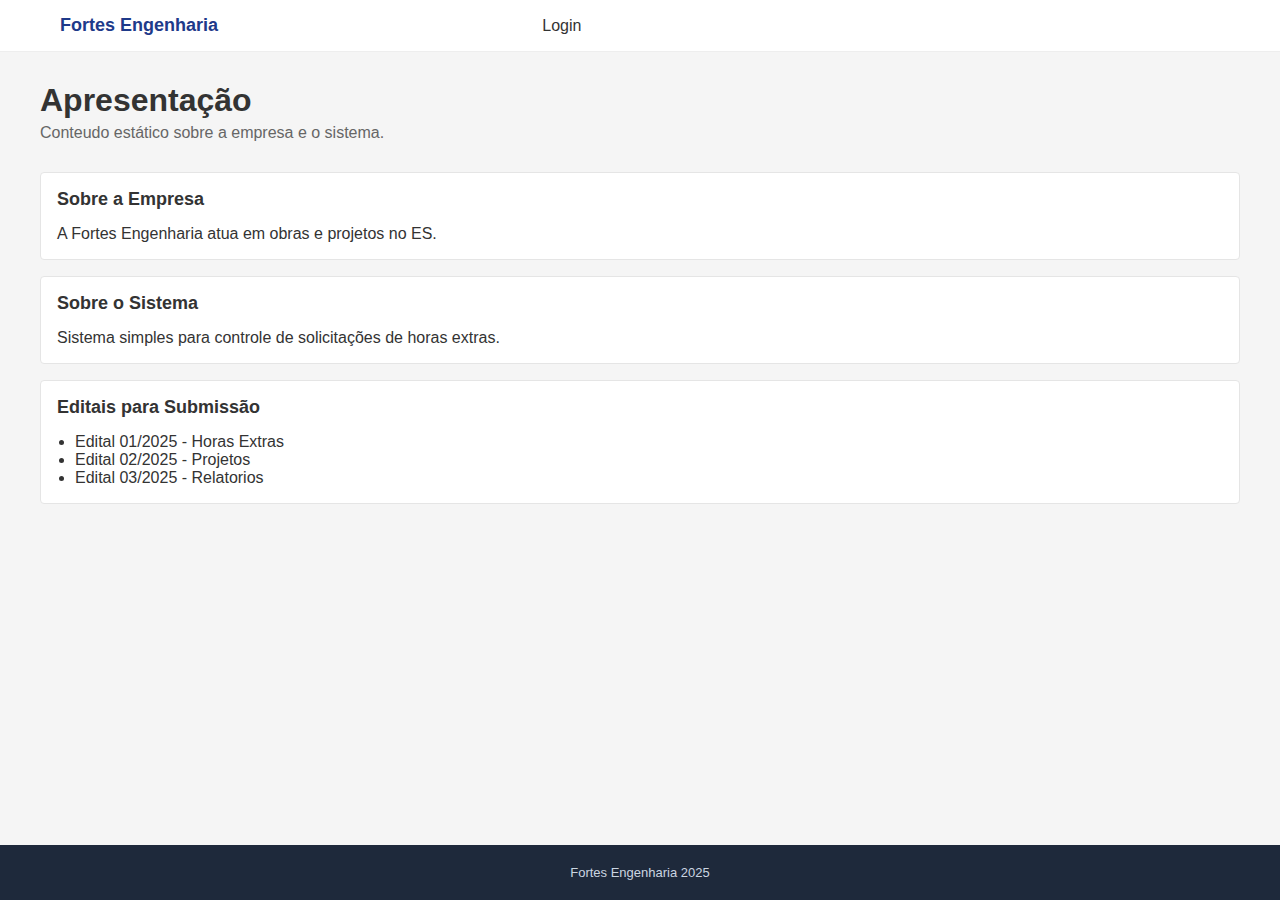
<file: perfil.html>
<!DOCTYPE html>
<html lang="pt-BR">
<head>
  <meta charset="UTF-8">
  <meta name="viewport" content="width=device-width, initial-scale=1.0">
  <title>Painel</title>
  <link rel="stylesheet" href="css/estilo.css">
  <link rel="stylesheet" href="css/responsivo.css">
  <link href="https://fonts.googleapis.com/icon?family=Material+Icons" rel="stylesheet">


</head>
<body>
  <nav class="barra-navegacao">
    <div class="container conteudo-barra">
      <a href="painel.html" class="marca">Fortes Engenharia</a>
      <ul class="menu">
        <li><a href="painel.html" class="active">Painel</a></li>
        <li><a href="solicitar.html" data-papel="encarregado">Nova Solicitacao</a></li>
        <li><a href="minhas-solicitacoes.html" data-papel="encarregado">Minhas Solicitacoes</a></li>
        <li><a href="aprovacoes.html" data-papel="gerente">Aprovacoes</a></li>
        <li><a href="relatorios.html">Relatorios</a></li>
        <li><a href="cadastro-projeto.html" data-papel="gerente">Projetos</a></li>
      </ul>
      <div class="info-usuario">
        <a class="user" href="perfil.html"><span class="user-name"></span></a>
        <button class="botao-sair" onclick="Auth.logout()">Sair</button>
      </div>
    </div>
  </nav>

  <div class="container conteudo">
    

    <div class="welcome">
        <h1>Bem Vindo, <span class="user-name"></span> <a href="configuracao.html"><i class="material-icons">settings</i></a> <a href="notificacoes.html"><i class="material-icons">notifications</i></a></h1>
        
    </div>
     <div class="card perfil">
        <h2>Perfil</h2>

        <div class="perfil-info">
            <p><strong>Matrícula</strong> <span>20258</span></p>
            <p><strong>E-mail</strong> <span><span style="text-transform: lowercase;" class="user-name"></span>.fortesengenharia@gmail.com</span></p>
            <p><strong>Telefone</strong> <span>(27) 9.999.9999</span></p>
            <p><strong>Data Nascimento</strong> <span>01.01.1970</span></p>
            <p><strong>Admissão</strong> <span>24.11.2020</span></p>
        </div>

        <button class="edit-btn">Editar Perfil</button>
    </div>

    </div>

  <footer>
    <div class="container">Fortes Engenharia 2025</div>
  </footer>

  <script src="js/autenticacao.js"></script>
  <script src="js/armazenamento.js"></script>
  <script src="js/utilidades.js"></script>

  <script>
    Auth.protegerPagina();

    function carregarPainel() {
      let sessao = Auth.obterSessao();
      let solicitacoes = Storage.obterSolicitacoes();
      
      let minhasSolicitacoes;
      let pendentes;

      if(sessao.papel === 'tecnico') {
        minhasSolicitacoes = solicitacoes;
        pendentes = minhasSolicitacoes.filter(s => s.status === 'pendente');
      } else if(sessao.papel === 'encarregado') {
        minhasSolicitacoes = solicitacoes;
        pendentes = solicitacoes.filter(s => s.status === 'pendente');
      } else {
        minhasSolicitacoes = solicitacoes;
        pendentes = solicitacoes.filter(s => s.status === 'aprovada_encarregado');
      }

      let aprovadas = minhasSolicitacoes.filter(s => 
        s.status === 'aprovada_encarregado' || s.status === 'aprovada_gerente'
      );

      const horasMes = calcularHorasMes(minhasSolicitacoes);

      document.getElementById('stat-total').textContent = minhasSolicitacoes.length;
      document.getElementById('stat-pendentes').textContent = pendentes.length;
      document.getElementById('stat-aprovadas').textContent = aprovadas.length;
      document.getElementById('stat-horas').textContent = horasMes + 'h';

      renderizarSolicitacoesRecentes(minhasSolicitacoes);
    }

    function calcularHorasMes(solicitacoes) {
      const mesAtual = new Date().getMonth();
      const anoAtual = new Date().getFullYear();
      let totalMinutos = 0;

      solicitacoes
        .filter(s => ['aprovada_encarregado', 'aprovada_gerente'].includes(s.status))
        .forEach(sol => {
          if (!sol.itens) return;
          sol.itens.forEach(item => {
            const dataItem = new Date(item.data);
            if (dataItem.getMonth() === mesAtual && dataItem.getFullYear() === anoAtual) {
              totalMinutos += item.minutos || 0;
            }
          });
        });

      return Math.round(totalMinutos / 60);
    }

    function renderizarSolicitacoesRecentes(solicitacoes) {
      const container = document.getElementById('solicitacoes-recentes');
      const recentes = solicitacoes.sort((a, b) => new Date(b.criadoEm) - new Date(a.criadoEm)).slice(0, 5);

      if (recentes.length === 0) {
        container.innerHTML = '<p>Nenhuma solicitacao encontrada.</p>';
        return;
      }

      const colunas = [
        { titulo: 'Data', campo: 'criadoEm', renderizar: (item) => App.formatarData(item.criadoEm) },
        { titulo: 'Projeto', campo: 'projetoNome' },
        { titulo: 'Motivo', campo: 'motivo', renderizar: (item) => item.motivo.length > 50 ? item.motivo.substring(0, 50) + '...' : item.motivo },
        { titulo: 'Status', campo: 'status', renderizar: (item) => `<span class="etiqueta ${App.obterClasseStatus(item.status)}">${App.obterTextoStatus(item.status)}</span>` }
      ];

      App.renderizarTabela('solicitacoes-recentes', recentes, colunas);
    }

    carregarPainel();
  </script>
</body>
</html>
</file>
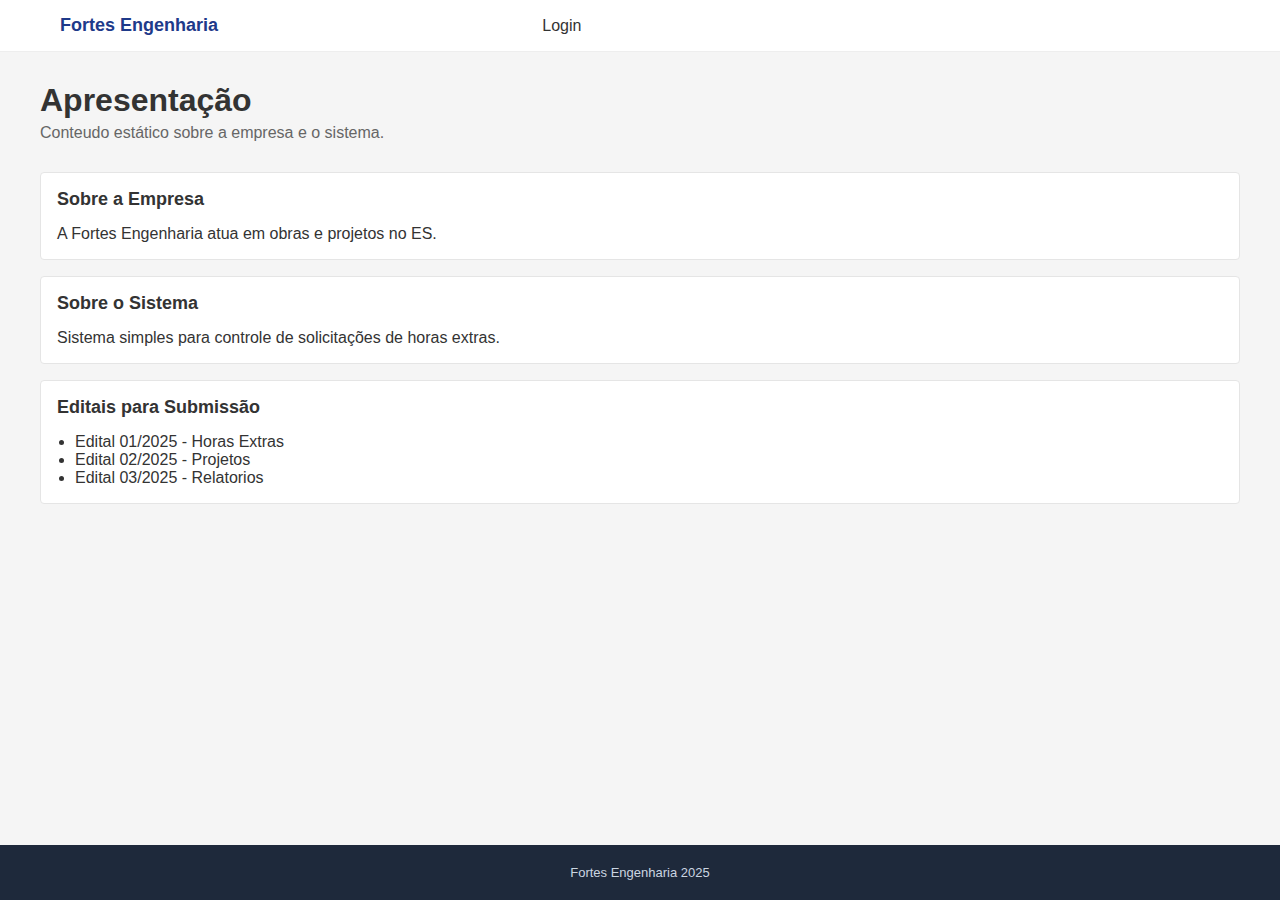
<file: relatorios.html>
<!DOCTYPE html>
<html lang="pt-BR">
<head>
  <meta charset="UTF-8">
  <meta name="viewport" content="width=device-width, initial-scale=1.0">
  <title>Relatorios</title>
  <link rel="stylesheet" href="css/estilo.css">
  <link rel="stylesheet" href="css/responsivo.css">
</head>
<body>
  <nav class="barra-navegacao">
    <div class="container conteudo-barra">
      <a href="painel.html" class="marca">Fortes Engenharia</a>
      <ul class="menu">
        <li><a href="painel.html">Painel</a></li>
        <li><a href="solicitar.html" data-papel="encarregado">Nova Solicitacao</a></li>
        <li><a href="minhas-solicitacoes.html" data-papel="encarregado">Minhas Solicitacoes</a></li>
        <li><a href="aprovacoes.html" data-papel="gerente">Aprovações</a></li>
        <li><a href="relatorios.html" class="active">Relatorios</a></li>
        <li><a href="cadastro-projeto.html" data-papel="gerente">Projetos</a></li>
      </ul>
      <div class="info-usuario">
        <a class="user" href="perfil.html"><span class="user-name"></span></a>
        <button class="botao-sair" onclick="Auth.logout()">Sair</button>
      </div>
    </div>
  </nav>

  <div class="container conteudo">
    <div class="cabecalho-pagina">
      <h1>Relatorios</h1>
      <p>Visualize relatorios de horas extras</p>
    </div>

    <div class="grade-estatisticas">
      <div class="cartao cartao-estatistica">
        <div class="rotulo-estatistica">Total Horas (Mes)</div>
        <span class="valor-estatistica" id="stat-total-horas">0h</span>
      </div>
      <div class="cartao cartao-estatistica">
        <div class="rotulo-estatistica">Solicitacoes Aprovadas</div>
        <span class="valor-estatistica" id="stat-aprovadas">0</span>
      </div>
      <div class="cartao cartao-estatistica">
        <div class="rotulo-estatistica">Taxa Aprovacao</div>
        <span class="valor-estatistica" id="stat-taxa">0%</span>
      </div>
    </div>

    <div class="cartao">
      <h2>Resumo de Solicitacoes</h2>
      <div id="resumo-solicitacoes"></div>
    </div>

    <div class="cartao">
      <h2>Horas Extras por Colaborador</h2>
      <div id="tabela-colaboradores"></div>
    </div>

    <div class="cartao">
      <h2>Horas Extras por Projeto</h2>
      <div id="tabela-projetos"></div>
    </div>
  </div>

  <footer>
    <div class="container">Fortes Engenharia 2025</div>
  </footer>

  <script src="js/autenticacao.js"></script>
  <script src="js/armazenamento.js"></script>
  <script src="js/utilidades.js"></script>

  <script>
    Auth.protegerPagina();

    function carregarRelatorios() {
      const relatorioColaboradores = Storage.obterRelatorioHorasPorColaborador();
      const relatorioProjetos = Storage.obterRelatorioHorasPorProjeto();
      const solicitacoes = Storage.obterSolicitacoes();

      const totalHoras = relatorioColaboradores.reduce((sum, r) => sum + parseFloat(r.totalHoras), 0);
      const aprovadas = solicitacoes.filter(s => s.status === 'aprovada_gerente').length;
      const pendentes = solicitacoes.filter(s => s.status === 'pendente' || s.status === 'aprovada_encarregado').length;
      const reprovadas = solicitacoes.filter(s => s.status === 'reprovada').length;
      const taxa = solicitacoes.length > 0 ? Math.round((aprovadas / solicitacoes.length) * 100) : 0;

      document.getElementById('stat-total-horas').textContent = totalHoras.toFixed(1) + 'h';
      document.getElementById('stat-aprovadas').textContent = aprovadas;
      document.getElementById('stat-taxa').textContent = taxa + '%';

      const resumoHTML = `
        <p><strong>Total de Solicitacoes:</strong> ${solicitacoes.length}</p>
        <p><strong>Aprovadas:</strong> ${aprovadas}</p>
        <p><strong>Pendentes:</strong> ${pendentes}</p>
        <p><strong>Reprovadas:</strong> ${reprovadas}</p>
        <p><strong>Total de Horas Aprovadas:</strong> ${totalHoras.toFixed(1)}h</p>
      `;
      document.getElementById('resumo-solicitacoes').innerHTML = resumoHTML;

      if (relatorioColaboradores.length === 0) {
        document.getElementById('tabela-colaboradores').innerHTML = '<p>Nenhum dado disponivel.</p>';
      } else {
        const colunasColab = [
          { titulo: 'Colaborador', campo: 'colaborador' },
          { titulo: 'Solicitacoes', campo: 'totalSolicitacoes' },
          { titulo: 'Horas Totais', campo: 'totalHoras' }
        ];
        App.renderizarTabela('tabela-colaboradores', relatorioColaboradores, colunasColab);
      }

      if (relatorioProjetos.length === 0) {
        document.getElementById('tabela-projetos').innerHTML = '<p>Nenhum dado disponivel.</p>';
      } else {
        const colunasProjeto = [
          { titulo: 'Projeto', campo: 'projeto' },
          { titulo: 'Cliente', campo: 'cliente' },
          { titulo: 'Solicitacoes', campo: 'totalSolicitacoes' },
          { titulo: 'Horas Totais', campo: 'totalHoras' }
        ];
        App.renderizarTabela('tabela-projetos', relatorioProjetos, colunasProjeto);
      }
    }

    carregarRelatorios();
  </script>
</body>
</html>
</file>
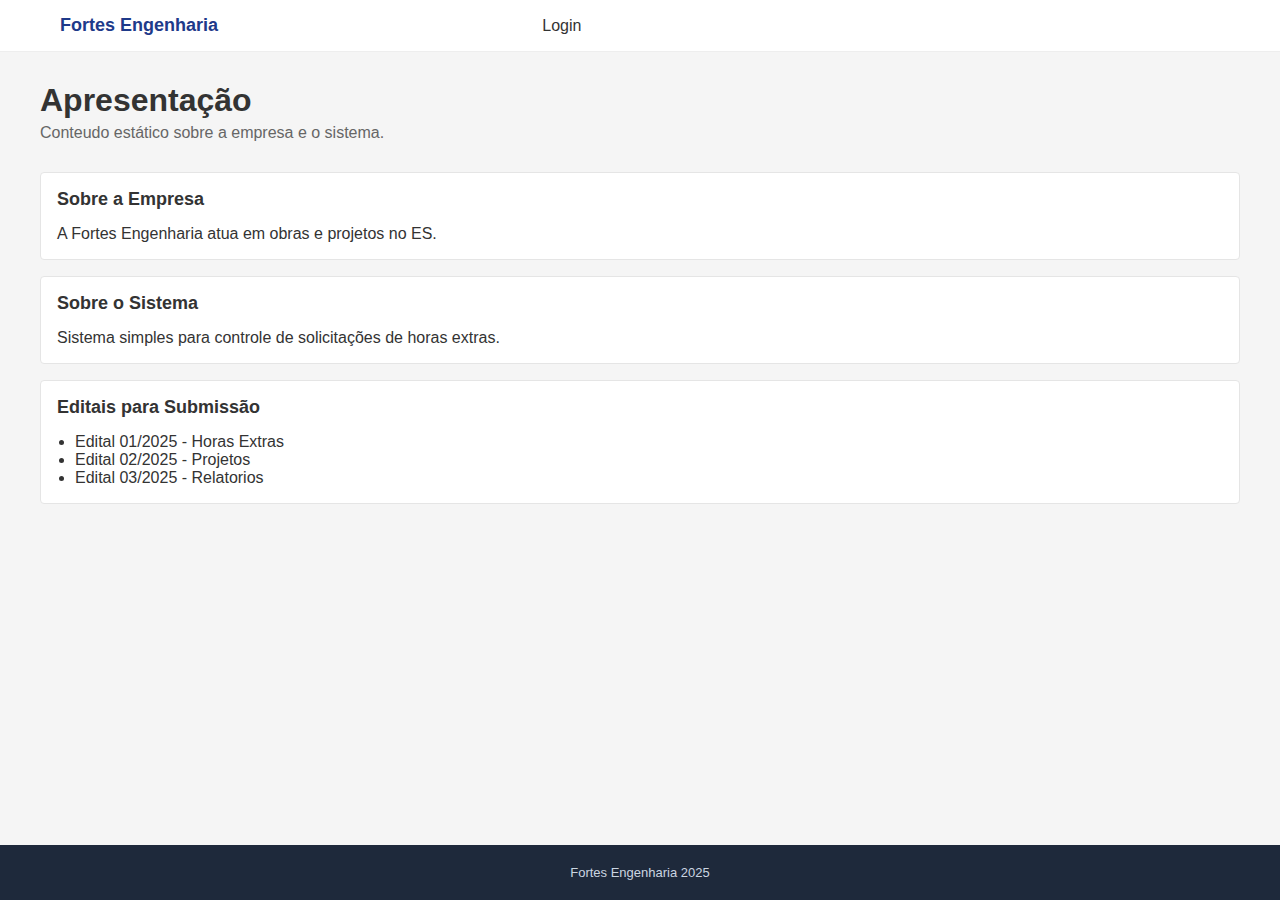
<file: solicitar.html>
<!DOCTYPE html>
<html lang="pt-BR">
<head>
  <meta charset="UTF-8">
  <meta name="viewport" content="width=device-width, initial-scale=1.0">
  <title>Solicitar Hora Extra</title>
  <link rel="stylesheet" href="css/estilo.css">
  <link rel="stylesheet" href="css/responsivo.css">
</head>
<body>
  <nav class="barra-navegacao">
    <div class="container conteudo-barra">
      <a href="painel.html" class="marca">Fortes Engenharia</a>
      <ul class="menu">
        <li><a href="painel.html">Painel</a></li>
        <li><a href="solicitar.html" class="active">Nova Solicitacao</a></li>
        <li><a href="minhas-solicitacoes.html" data-papel="encarregado">Minhas Solicitacoes</a></li>
        <li><a href="aprovacoes.html" data-papel="gerente">Aprovacoes</a></li>
        <li><a href="relatorios.html">Relatorios</a></li>
        <li><a href="cadastro-projeto.html" data-papel="gerente">Projetos</a></li>
      </ul>
      <div class="info-usuario">
        <a class="user" href="perfil.html"><span class="user-name"></span></a>
        <button class="botao-sair" onclick="Auth.logout()">Sair</button>
      </div>
    </div>
  </nav>

  <div class="container conteudo">
    <div class="cabecalho-pagina">
      <h1>Solicitar Hora Extra</h1>
      <p>Preencha os dados da solicitacao</p>
    </div>

    <div class="cartao">
      <form id="form-solicitacao" onsubmit="salvarSolicitacao(event)">
        <h3>Dados da Solicitacao</h3>

        <div class="grupo-formulario">
          <label for="projeto">Projeto:</label>
          <select id="projeto" required>
            <option value="">Selecione um projeto</option>
          </select>
        </div>

        <div class="grupo-formulario">
          <label for="dataReferencia">Data de Referencia:</label>
          <input type="date" id="dataReferencia" required>
        </div>

        <div class="grupo-formulario">
          <label for="motivo">Motivo:</label>
          <textarea id="motivo" required></textarea>
        </div>

        <h3>Colaboradores e Horarios</h3>
        <div id="itens-container"></div>
        <button type="button" onclick="adicionarItem()" class="botao">Adicionar Colaborador</button>

        <div style="margin-top: 20px;">
          <button type="submit" class="botao">Enviar Solicitacao</button>
          <button type="button" onclick="window.location.href='painel.html'" class="botao">Cancelar</button>
        </div>
      </form>
    </div>
  </div>

  <footer>
    <div class="container">Fortes Engenharia 2025</div>
  </footer>

  <script src="js/autenticacao.js"></script>
  <script src="js/armazenamento.js"></script>
  <script src="js/utilidades.js"></script>

  <script>
    Auth.protegerPagina(['tecnico', 'encarregado', 'gerente']);

    let contadorItens = 0;

    function inicializar() {
      carregarProjetos();
      adicionarItem();
    }

    function carregarProjetos() {
      const select = document.getElementById('projeto');
      const projetos = Storage.obterProjetos();
      
      projetos.forEach(p => {
        const option = document.createElement('option');
        option.value = p.id;
        option.textContent = `${p.codigo} - ${p.nome}`;
        select.appendChild(option);
      });
    }

    function adicionarItem() {
      contadorItens++;
      const container = document.getElementById('itens-container');
      const div = document.createElement('div');
      div.className = 'cartao';
      div.style.marginBottom = '15px';
      div.innerHTML = `
        <h4>Colaborador ${contadorItens}</h4>
        <div class="grupo-formulario">
          <label>Nome:</label>
          <select class="item-colaborador" required>
            <option value="default">Selecionar...</option>
            <option value="diurna">Carlos</option>
            
          </select>
        </div>
        <div class="grupo-formulario">
          <label>Data:</label>
          <input type="date" class="item-data" required>
        </div>
        <div class="grupo-formulario">
          <label>Hora Inicio:</label>
          <input type="time" class="item-inicio" required>
        </div>
        <div class="grupo-formulario">
          <label>Hora Fim:</label>
          <input type="time" class="item-fim" required>
        </div>
        <div class="grupo-formulario">
          <label>Tipo:</label>
          <select class="item-tipo" required>
            <option value="diurna">Diurna (50%)</option>
            <option value="noturna">Noturna (60%)</option>
          </select>
        </div>
        <button type="button" onclick="this.parentElement.remove()" class="botao">Remover</button>
      `;
      container.appendChild(div);
    }

    function salvarSolicitacao(event) {
      event.preventDefault();
      
      const projeto = document.getElementById('projeto');
      const dataRef = document.getElementById('dataReferencia').value;
      const motivo = document.getElementById('motivo').value;

      const itens = [];
      const itemCards = document.querySelectorAll('#itens-container > div');
      
      itemCards.forEach(card => {
        const colaborador = card.querySelector('.item-colaborador').value;
        const data = card.querySelector('.item-data').value;
        const inicio = card.querySelector('.item-inicio').value;
        const fim = card.querySelector('.item-fim').value;
        const tipo = card.querySelector('.item-tipo').value;
        const minutos = App.calcularMinutos(inicio, fim);

        itens.push({
          colaborador,
          colaboradorNome: colaborador,
          data,
          horaInicio: inicio,
          horaFim: fim,
          minutos,
          tipo,
          adicional: tipo === 'noturna' ? 60 : 50
        });
      });

      const solicitacao = {
        projetoId: parseInt(projeto.value),
        projetoNome: projeto.options[projeto.selectedIndex].text,
        dataReferencia: dataRef,
        motivo,
        itens
      };

      Storage.salvarSolicitacao(solicitacao);
      alert('Solicitacao enviada com sucesso!');
      window.location.href = 'painel.html';
    }

    inicializar();
  </script>
</body>
</html>
</file>
<file: css/estilo.css>
* {
  box-sizing: border-box;
  margin: 0;
  padding: 0;
}

html {
  height: 100%;
}

.faixa-intro {
  padding: 24px 0;
  background: #eef2ff;
  border-bottom: 1px solid #e5e7eb;
}

body {
  font-family: Arial, sans-serif;
  min-height: 100vh;
  background-color: #f5f5f5;
  color: #333;
  display: flex;
  flex-direction: column;
}

.container-login {
  float: none !important;
  align-items: center;
  justify-content: center;
  padding: 20px;
}

.caixa-login {
  max-width: 400px;
  width: 100%;
  background: white;
  padding: 40px;
  border-radius: 8px;
  border: 1px solid #e5e5e5;
}


.cartao ul { margin-left: 18px; }

.grade-inicio { overflow: auto; }
.grade-inicio::after { content: ""; display: table; clear: both; }
.coluna-esquerda { float: left; width: 66%; }
.coluna-direita { float: right; width: 32%; }
.coluna-esquerda .cartao { margin-bottom: 20px; }

.caixa-login h1 {
  margin-bottom: 10px;
  color: #1E3A8A;
}

.caixa-login p { margin-bottom: 30px; color: #666; }

.caixa-login form div { margin-bottom: 15px; }

.caixa-login label { display: block; margin-bottom: 5px; font-weight: bold; }

.caixa-login input {
  width: 100%;
  padding: 10px;
  border: 1px solid #ddd;
  border-radius: 4px;
  font-size: 14px;
}

.caixa-login button {
  width: 100%; padding: 12px; background-color: #1E3A8A;
  color: white; border: none; border-radius: 4px;
  font-size: 16px; cursor: pointer;
}

.caixa-login button:hover {
  background-color: #1D4ED8;
}

.info {
  margin-top: 20px;
  padding-top: 20px;
  border-top: 1px solid #eee;
  font-size: 13px;
}

.info ul {
  margin-top: 10px;
  margin-left: 20px;
}

.info li {
  margin-bottom: 5px;
}

.container {
  max-width: 1200px;
  margin: 0 auto;
  width: 100%;
  padding: 0 20px;
  box-sizing: border-box;
}

.container::after { content: ""; display: table; clear: both; }

.barra-navegacao {
  display: flex;
  flex-wrap: wrap;
  background: white;
  border-bottom: 1px solid #eee;
  padding: 15px 0;
  width: 100%;
  
}

.conteudo-barra {
  display: flex;
  flex-wrap: wrap;
  align-items: center;
  justify-content: space-between;
  margin: auto;
  text-align: center;
  
}


.marca {
  font-size: 18px;
  text-decoration: none;
  font-weight: bold;
  color: #1E3A8A;
}

.menu {
  list-style: none;
  display: flex;
  justify-content: space-between;
  gap:5px;
}

.menu a {
  text-decoration: none;
  color: #333;
  padding: 5px 10px;
  border-radius: 4px;
}

.menu a:hover, .menu a.active { background: #f0f0f0; }

.info-usuario { display: flex; align-items: center; gap: 15px; }

.botao-sair {
  padding: 6px 12px; background: #DC2626; color: white;
  border: none; border-radius: 4px; cursor: pointer; font-size: 13px;
}

.conteudo {
  padding: 30px 0 60px 0;
}

main, .conteudo { 
  flex: 1 0 auto; 
}

footer { 
  flex-shrink: 0; 
}

.conteudo > .botao, .cabecalho-pagina + .botao { 
  margin-bottom: 24px; 
}

.cabecalho-pagina { margin-bottom: 30px; }
.cabecalho-pagina h1 { margin-bottom: 5px; }
.cabecalho-pagina p { color: #666; }

.cartao {
  background: white;
  border: 1px solid #e5e5e5;
  padding: 16px;
  border-radius: 4px;
  margin-bottom: 16px;
}

.cartao h2 { margin-bottom: 15px; font-size: 18px; }

.grade-estatisticas {
  display: grid;
  grid-template-columns: repeat(auto-fit, minmax(200px, 1fr));
  gap: 20px;
  margin-bottom: 30px;
}

.cartao-estatistica {
  text-align: center;
}

.valor-estatistica {
  font-size: 32px;
  font-weight: bold;
  color: #1E3A8A;
  display: block;
  margin-bottom: 5px;
}

.rotulo-estatistica {
  color: #666;
  font-size: 14px;
}

.grupo-formulario {
  margin-bottom: 15px;
}

.grupo-formulario label {
  display: block;
  margin-bottom: 5px;
  font-weight: bold;
}

.grupo-formulario input,
.grupo-formulario select,
.grupo-formulario textarea {
  width: 100%;
  padding: 8px;
  border: 1px solid #ddd;
  border-radius: 4px;
}

.grupo-formulario textarea {
  resize: vertical;
  min-height: 80px;
}

.botao { padding: 10px 20px; border: none; border-radius: 4px; cursor: pointer; font-size: 14px; }

.botao { background: #1E3A8A; color: #fff; }
.botao:hover { background: #1D4ED8; }

table { width: 100%; border-collapse: collapse; }

table th, table td { padding: 10px; text-align: left; border-bottom: 1px solid #eee; }

table th { background: #f8f8f8; font-weight: bold; }

.etiqueta { display: inline-block; padding: 4px 8px; border-radius: 4px; font-size: 12px; font-weight: bold; }

.etiqueta-pendente { background: #FEF3C7; color: #92400E; }
.etiqueta-aprovada_encarregado { background: #DBEAFE; color: #1E3A8A; }
.etiqueta-aprovada_gerente { background: #D1FAE5; color: #065F46; }
.etiqueta-reprovada { background: #FEE2E2; color: #991B1B; }

.janela { display: none; position: fixed; inset: 0; background: rgba(0,0,0,0.3); overflow-y: auto; }
.janela.active { display: block; }
.conteudo-janela { background: #fff; padding: 16px; margin: 5% auto; width: 90%; max-width: 600px; }
.cabecalho-janela { margin-bottom: 12px; }
.rodape-janela { margin-top: 12px; text-align: right; }

.acoes-rapidas {
  display: grid;
  grid-template-columns: repeat(auto-fit, minmax(200px, 1fr));
  gap: 15px;
  margin-bottom: 30px;
}

.acoes-rapidas .botao {
  width: 100%;
  padding: 15px;
}

.filtros {
  display: flex;
  gap: 15px;
  margin-bottom: 20px;
  flex-wrap: wrap;
}

.filtros select {
  padding: 8px;
  border: 1px solid #ddd;
  border-radius: 4px;
}

footer {
  background: #1E293B;
  color: #CBD5E1;
  padding: 20px 0;
  margin-top: 50px;
  text-align: center;
  font-size: 13px;
}

a{
  text-decoration: none;
}



.user-btn {
    background: #ddd;
    padding: 8px 14px;
    border-radius: 8px;
}

.welcome {
    margin-left: 25px;
}

.welcome h1 {
    font-size: 28px;
    margin-bottom: 20px;
}

.welcome p {
    margin-top: 5px;
    font-size: 18px;
    color: #444;
    margin-bottom: 20px;
}

.content {
    display: flex;
    gap: 30px;
    margin: 0 40px 60px;
}

.card {
    background: white;
    padding: 20px 30px;
    border-radius: 10px;
    box-shadow: 0 2px 5px rgba(0,0,0,0.1);
}

.perfil {
    flex: 1;
}

.solicitacoes {
    width: 380px;
}

.card h2 {
    margin-bottom: 20px;
}

.perfil-info p {
    display: flex;
    justify-content: space-between;
    margin: 10px 0;
}

.edit-btn {
    margin-top: 20px;
    width: 100%;
    padding: 12px;
    background: #264aa8;
    color: white;
    border: none;
    border-radius: 8px;
    cursor: pointer;
}

.user{
  padding: 4px 10px;
  transition: all ease-in-out 0.2s;
  border-radius: 5px;
  color: black;
}
.user:hover{
    background: #dfdfdf;
    padding: 4px 10px;
    
}

.card {
    background: white;
    padding: 20px 30px;
    border-radius: 10px;
    box-shadow: 0 2px 5px rgba(0,0,0,0.1);
}

.card h2 {
    margin-bottom: 25px;
}

.perfil-info p {
    margin-bottom: 8px;
}

.config-lista {
    margin-top: 10px;
}

.config-item {
    width: 100%;
    background: #ffffff;
    border: 2px solid #dcdcdc;   /* agora cinza, sem azul */
    border-radius: 6px;
    padding: 12px;
    margin-bottom: 18px;
    font-size: 16px;
}

.edit-btn {
    margin-top: 20px;
    width: 100%;
    padding: 12px;
    background: #264aa8;
    color: white;
    border: none;
    border-radius: 8px;
    cursor: pointer;
}
.noti-container {
    display: flex;
    gap: 25px;
    width: 100%;
}

.noti-card {
    flex: 1;
    background: white;
    padding: 20px 25px;
    border-radius: 10px;
    box-shadow: 0 2px 5px rgba(0,0,0,0.1);
}

.noti-title {
    color: white;
    font-weight: bold;
    padding: 10px;
    border-radius: 8px;
    text-align: center;
    margin-bottom: 18px;
}

.noti-blue {
    background: #0c2d66;
}

.noti-green {
    background: #2e7d32;
}

.noti-red {
    background: #d62828;
}

.noti-card p {
    margin-bottom: 15px;
    line-height: 1.4;
}

.nots{
  display: flex;
  flex-wrap: wrap;
  gap: 20px;
}

.card {
    background: white;
    padding: 25px 30px;
    width: 100%;
    border-radius: 10px;
    box-shadow: 0 2px 5px rgba(0,0,0,0.1);
}

.card h2 {
    margin-bottom: 25px;
}
.config-block {
    display: flex;
    flex-direction: column;
    gap: 22px;
}
.config-label {
    font-weight: bold;
    margin-bottom: 6px;
}

.config-value {
    background: #ffffff;
    border: 1px solid #dcdcdc;
    border-radius: 6px;
    padding: 12px;
    font-size: 16px;
}


.edit-btn {
    margin-top: 35px;
    width: 100%;
    padding: 12px;
    background: #264aa8;
    color: white;
    border: none;
    border-radius: 8px;
    cursor: pointer;
}
.config-select {
    width: 100%;
    padding: 12px;
    background: #ffffff;
    border: 1px solid #dcdcdc;
    border-radius: 6px;
    font-size: 16px;
    cursor: pointer;
}

.config-select:hover {
    border-color: #b5b5b5;
}

.config-select:focus {
    outline: none;
    border-color: #264aa8;

}

i{
  animation: all ease-in-out 0.2s;
  

}

i:hover{
  color: gray;

}
</file>
<file: css/responsivo.css>
html, body {
  overflow-x: hidden;
  overflow-y: auto;
}

.tabela-responsiva {
  width: 100%;
  overflow-x: auto;
  -webkit-overflow-scrolling: touch;
}

@media (max-width: 1024px) and (min-width: 901px) {
  .container { padding: 0 40px; }
  .barra-navegacao { padding: 16px 0; }
  .barra-navegacao .container { padding: 0 40px; }
  .conteudo-barra { gap: 16px; }
  .menu {
    display: grid;
    grid-template-columns: repeat(3, 1fr);
    gap: 12px;
    width: 100%;
  }
  .menu li { list-style: none; }
  .menu a { 
    display: block;
    text-align: center; 
    padding: 10px 12px; 
    font-size: 13px;
    white-space: normal;
    line-height: 1.3;
  }
  .grade-inicio { overflow: auto; }
  .coluna-esquerda, .coluna-direita { float: none; width: 100%; }
  .cartao { 
    max-width: 90%; 
    margin-left: auto; 
    margin-right: auto;
    margin-bottom: 20px;
    padding: 24px;
  }
  .caixa-login { 
    max-width: 520px; 
    margin: 24px auto 0;
    padding: 32px;
  }
  .acoes-rapidas { 
    grid-template-columns: repeat(2, 1fr);
    gap: 16px;
  }
  .acoes-rapidas .botao {
    padding: 16px;
    font-size: 15px;
  }
  .grade-estatisticas {
    grid-template-columns: repeat(2, 1fr);
    gap: 12px;
    margin-left: 5%;
    margin-right: 5%;
  }
  .cartao-estatistica {
    padding: 20px;
  }
  .cabecalho-pagina {
    margin-bottom: 24px;
    padding: 0 12px;
    margin-left: 5%;
    margin-right: 5%;
  }
  .cabecalho-pagina h1 {
    padding-left: 0;
  }
  .conteudo h1:not(.cabecalho-pagina h1),
  .conteudo h2,
  .conteudo h3 {
    margin-left: 5%;
    margin-right: 5%;
    padding-left: 12px;
  }
  .conteudo {
    padding: 28px 0 80px;
  }
  table {
    font-size: 14px;
  }
  table th, table td {
    padding: 14px 12px;
  }
  .info-usuario {
    gap: 12px;
  }
  .filtros {
    margin-left: 5%;
    margin-right: 5%;
    padding-left: 12px;
    gap: 12px;
  }
  .filtros select {
    min-width: 180px;
    font-size: 15px;
    padding: 10px;
  }
  .grupo-formulario select,
  .grupo-formulario input,
  .grupo-formulario textarea {
    font-size: 15px;
    padding: 10px;
  }
}

@media (max-width: 900px) {
  .container { padding: 0 24px; }
  .barra-navegacao .container { padding: 0 24px; }
  .grade-inicio {
    overflow: auto;
  }
  .grade-inicio::after {
    content: "";
    display: table;
    clear: both;
  }
  .coluna-esquerda,
  .coluna-direita {
    float: none;
    width: 100%;
    max-width: 100%;
  }
  .cartao,
  .caixa-login {
    margin: 20px auto;
    width: 90%;
    max-width: 680px;
    padding: 20px;
  }
  .acoes-rapidas {
    gap: 14px;
    grid-template-columns: 1fr 1fr;
  }
  .conteudo {
    padding: 26px 0 80px;
  }
  .cabecalho-pagina {
    padding: 0 8px;
    margin-left: 5%;
    margin-right: 5%;
  }
  .conteudo h1:not(.cabecalho-pagina h1),
  .conteudo h2,
  .conteudo h3 {
    margin-left: 5%;
    margin-right: 5%;
    padding-left: 8px;
  }
  .filtros {
    margin-left: 5%;
    margin-right: 5%;
    padding-left: 8px;
  }
  .menu {
    flex-wrap: wrap;
    gap: 8px 12px;
    font-size: 14px;
  }
  .menu a {
    padding: 7px 12px;
  }
  .conteudo-barra {
    flex-wrap: wrap;
    gap: 12px;
  }
  table {
    font-size: 13px;
  }
  table th,
  table td {
    padding: 12px 10px;
  }
  .grade-estatisticas {
    grid-template-columns: 1fr 1fr;
    gap: 12px;
    margin-left: 5%;
    margin-right: 5%;
  }
  #itens-container > div {
    margin-bottom: 16px;
  }
}

@media (max-width: 600px) {
  body {
    font-size: 14px;
  }
  .container {
    padding: 0 16px;
  }
  .barra-navegacao {
    padding: 12px 0;
  }
  .barra-navegacao .container {
    padding: 0 16px;
  }
  .conteudo-barra {
    flex-direction: column;
    align-items: stretch;
    gap: 16px;
  }
  .marca {
    margin-bottom: 4px;
  }
  .menu {
    display: flex;
    flex-direction: column;
    align-items: stretch;
    gap: 8px;
    width: 100%;
  }
  .menu li {
    width: 100%;
  }
  .menu a {
    display: block;
    padding: 12px 16px;
    font-size: 15px;
    text-align: left;
    border-radius: 6px;
    background: #f8f9fa;
  }
  .menu a:hover,
  .menu a.active {
    background: #e9ecef;
  }
  .info-usuario {
    width: 100%;
    justify-content: space-between;
    padding-top: 8px;
  }
  .cartao,
  .caixa-login {
    padding: 18px;
    margin: 16px auto;
    width: 92%;
    max-width: 100%;
  }
  .coluna-esquerda,
  .coluna-direita {
    float: none;
    width: 100%;
  }
  .conteudo {
    padding: 20px 0 70px;
  }
  .cabecalho-pagina {
    padding: 0 12px;
    margin-bottom: 20px;
  }
  .cabecalho-pagina h1 {
    font-size: 26px;
  }
  .conteudo h1:not(.cabecalho-pagina h1),
  .conteudo h2,
  .conteudo h3 {
    padding-left: 12px;
  }
  .acoes-rapidas {
    grid-template-columns: 1fr;
    gap: 12px;
  }
  .grade-estatisticas {
    grid-template-columns: 1fr;
    gap: 12px;
  }
  .tabela-responsiva {
    overflow-x: auto;
  }
  table {
    font-size: 13px;
    min-width: 500px;
  }
  table th,
  table td {
    padding: 10px 8px;
  }
  .botao {
    padding: 14px 18px;
    font-size: 15px;
  }
  .conteudo > .botao,
  .cartao > .botao:first-child {
    margin-left: 16px;
  }
  .filtros {
    padding-left: 12px;
    gap: 10px;
  }
  .filtros select {
    width: 100%;
    max-width: 100%;
    font-size: 15px;
  }
  .grupo-formulario {
    margin-bottom: 16px;
  }
  #itens-container > div {
    margin-bottom: 16px;
  }
}
</file>
